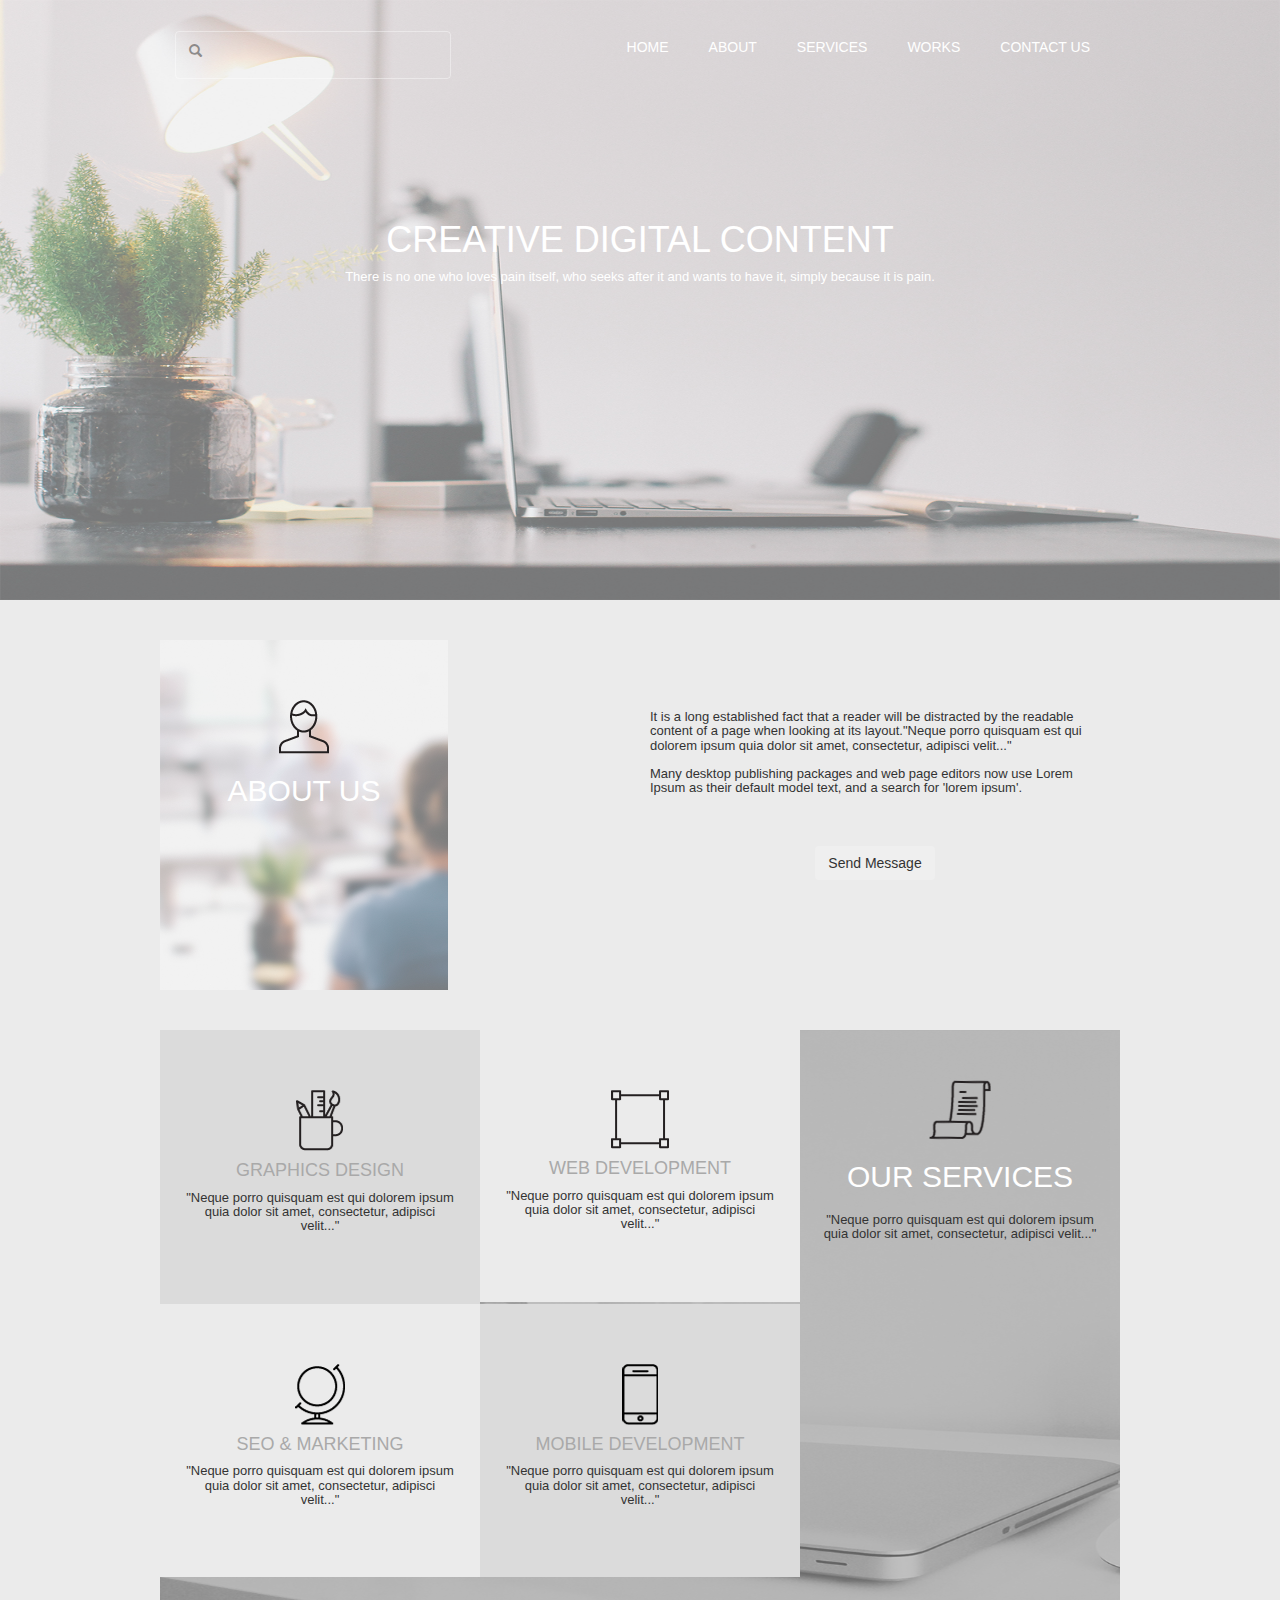
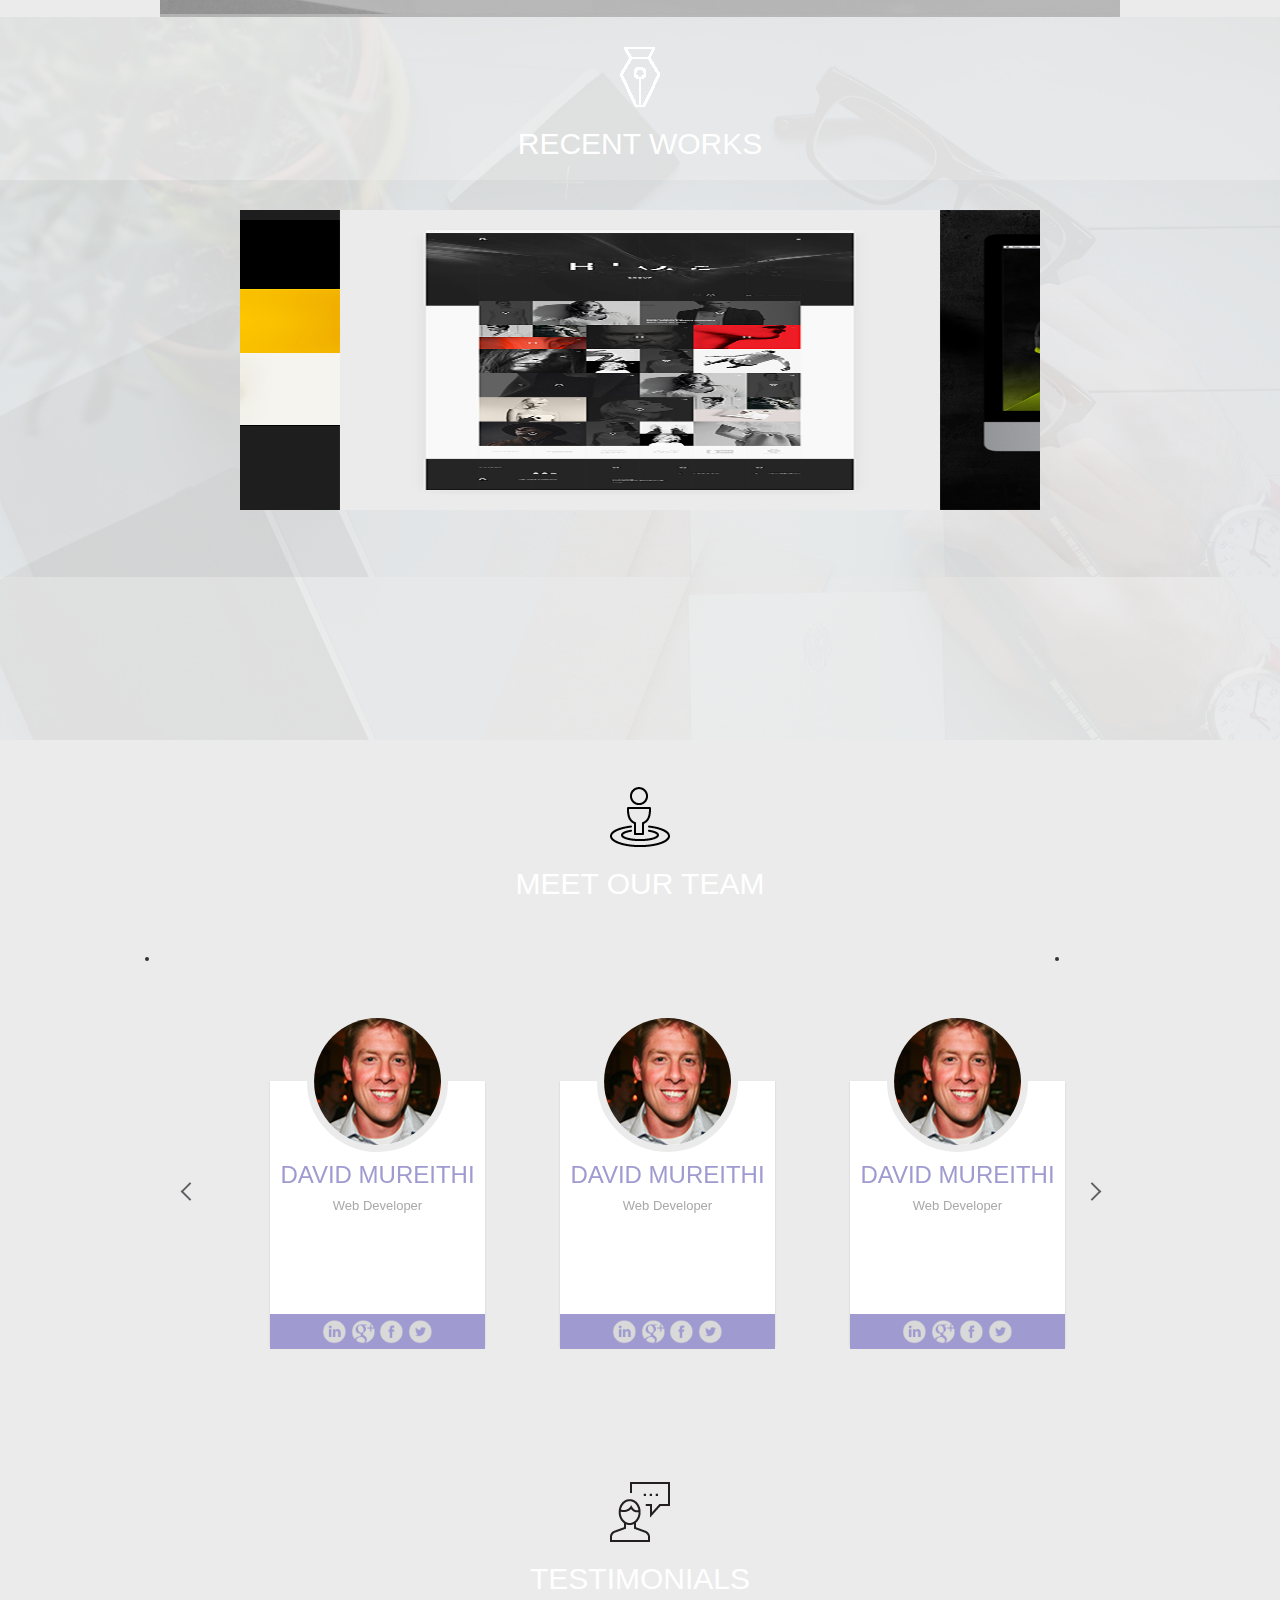
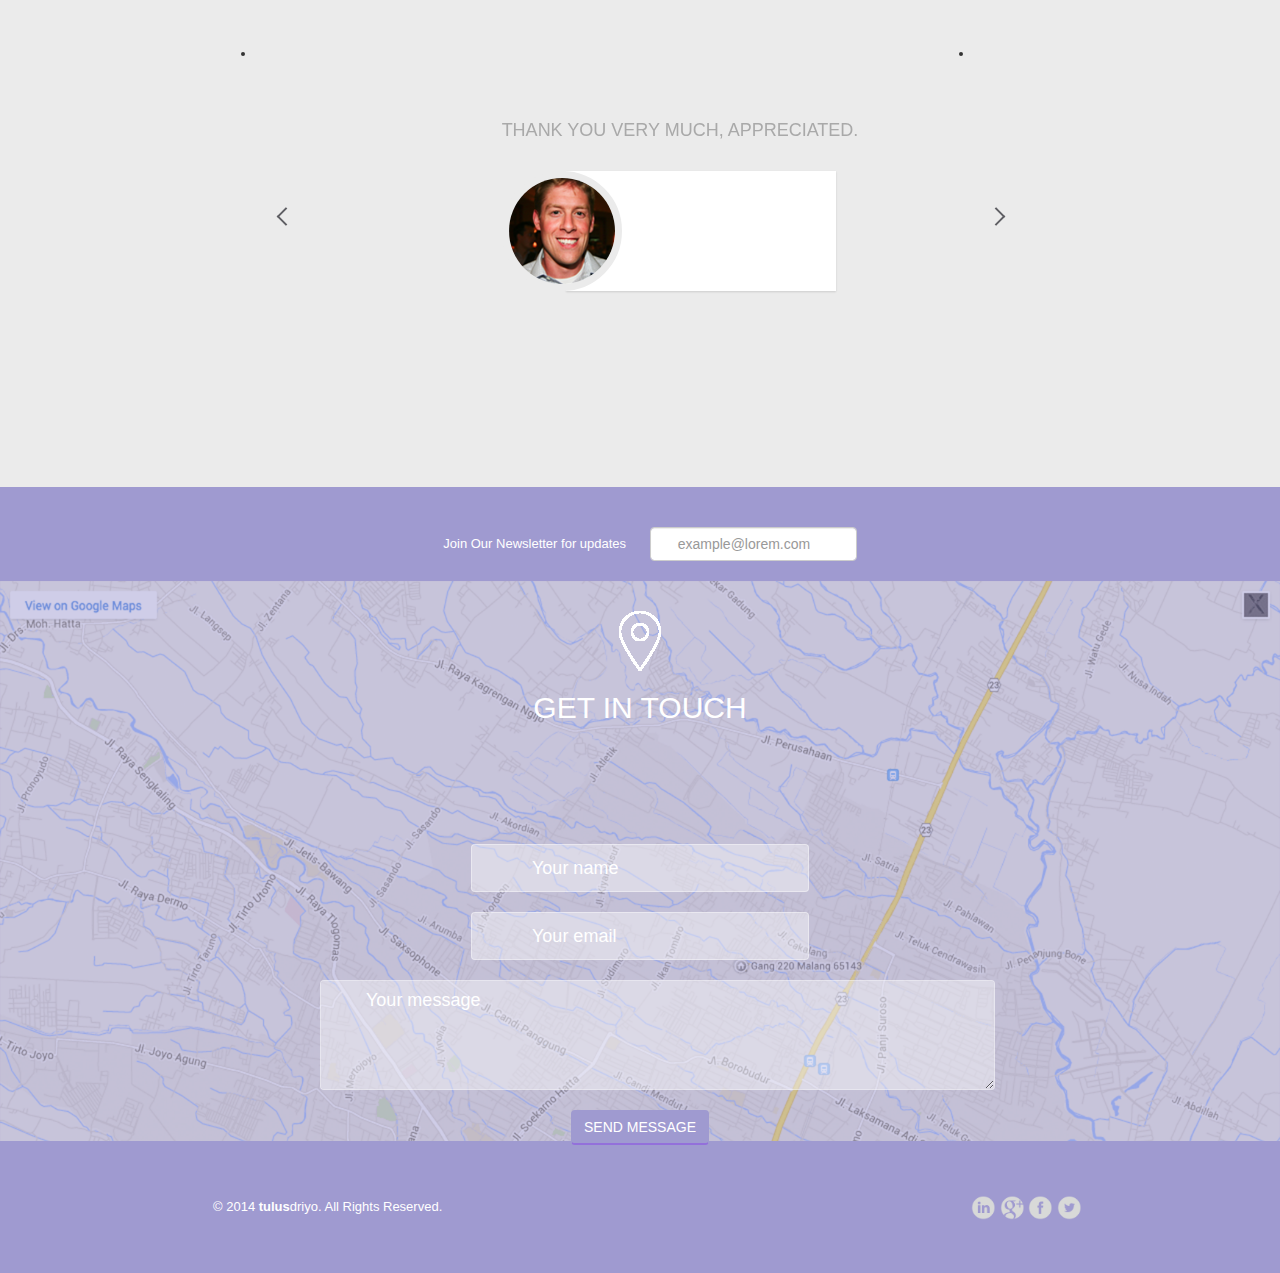
<file: index.html>
<!DOCTYPE html>
<html>
<head>
    <title>Creative Digital Project</title>
    <link rel="stylesheet" href="http://maxcdn.bootstrapcdn.com/bootstrap/3.3.6/css/bootstrap.min.css">
    <link rel="stylesheet" href="css/legibra.css">
    <link rel="stylesheet" href="css/custom.css">
    <link rel="stylesheet" href="slick/slick.css">
    <script src="slick/slick.js"></script>
    <script src="js/modernizr.js"></script>
    <script type="text/javascript" src="slide/js/jssor.slider.min.js"></script>
    <script type="text/javascript" src="slide/js/main.js"></script>
</head>
<body>
<div id="home" class="top-image margin">
    <header>
        <div class="main-body">
            <div class="search-box">
                <span class="icon glyphicon glyphicon-search"></span>
                <input>
            </div>
            <nav class="main-menu">
                <ul>
                    <li><a href="#home" data-target="#home">home </a></li>
                    <li><a href="#aboutus" data-target="#aboutus">about </a></li>
                    <li><a href="#service" data-target="#service">services </a></li>
                    <li><a href="#recent" data-target="#recent">works </a></li>
                    <li><a href="#contactus" data-target="#contactus">contact us </a></li>
                </ul>
            </nav>
        </div>
        <div class="spotlight">
            <h1>creative digital content</h1>
            <p>There is no one who loves pain itself, who seeks after it and wants to have it, simply because it is pain.</p>
        </div>
    </header>
</div>

<div id="aboutus" class="about-image margin">
    <div class="about-us center pull-left col-md-3">
        <img src="images/IconAboutUs.png">
        <h2>about us</h2>
    </div>
    <div class="pull-right col-md-6 padd">
        It is a long established fact that a reader will be distracted by
        the readable content of a page when looking at its layout."Neque porro quisquam
        est qui dolorem ipsum quia dolor sit amet, consectetur, adipisci velit..."
        <br><br>
        Many desktop publishing	packages and web page editors now use Lorem
        Ipsum as their default model text, and a search for 'lorem ipsum'.
        <div class="center">
            <button class="btn btn marg">Send Message</button>
        </div>
    </div>
    <div class="clearfix"></div>
</div>

<div id="service" class="service-image nopadd">
    <div class="col-md-8 pull-left nopadd">
        <div class="center col-md-6 dark">
            <img src="images/IconGraphic.png" alt="">
            <h4>graphics design</h4>
            <p>"Neque porro quisquam est qui dolorem ipsum quia dolor sit amet, consectetur, adipisci velit..."
            </p>
        </div>
        <div class="center col-md-6 light">
            <img src="images/IconWeb.png" alt="">
            <h4>web development</h4>
            <p>"Neque porro quisquam est qui dolorem ipsum quia dolor sit amet, consectetur, adipisci velit..."
            </p>
        </div>
    </div>
    <div class="center col-md-4" style="margin: 50px 0">
        <img src="images/IconServices.png" alt="">
        <h2>our services</h2>
        <p>"Neque porro quisquam est qui dolorem ipsum quia dolor sit amet, consectetur, adipisci velit..."
        </p>
    </div>
    <div class="center col-md-8 nopadd margin">
        <div class="col-md-6 light">
            <img src="images/IconSEO.png" alt="">
            <h4>seo & marketing</h4>
            <p>"Neque porro quisquam est qui dolorem ipsum quia dolor sit amet, consectetur, adipisci velit..."
            </p>
        </div>
        <div class="center col-md-6 dark">
            <img src="images/IconMobile.png" alt="">
            <h4>mobile development</h4>
            <p>"Neque porro quisquam est qui dolorem ipsum quia dolor sit amet, consectetur, adipisci velit..."
            </p>
        </div>
    </div>
    <div class="clearfix"></div>
</div>
<div id="recent" class="recent-image margin center">
    <div class="recent center">
        <img src="images/icons/IconWorks_white.png">
        <h2>recent works</h2>
        <div class="recent">

            <div id="jssor_1" style="position: relative; margin: 0 auto; top: 0px; left: 0px; width: 800px; height: 300px; overflow: hidden; visibility: hidden;">
                <div data-u="loading" style="position: absolute; top: 0px; left: 0px;">
                    <div style="filter: alpha(opacity=70); opacity: 0.7; position: absolute; display: block; top: 0px; left: 0px; width: 100%; height: 100%;"></div>
                    <div style="position:absolute;display:block;background:url('slide/img/loading.gif') no-repeat center center;top:0px;left:0px;width:100%;height:100%;"></div>
                </div>
                <div data-u="slides" style="cursor: default; position: relative; top: 0px; left: 0px; width: 800px; height: 300px; overflow: hidden;">
                    <div data-p="112.50" style="display: none;">
                        <img data-u="image" src="images/f9af2d9c13e92794583b.png" />
                    </div>

                    <div data-p="112.50" style="display: none;">
                        <img data-u="image" src="images/fe335908e3c36cb191a4.png" />
                    </div>

                    <div data-p="112.50" style="display: none;">
                        <img data-u="image" src="images/CampofroHomea11800.png" />
                    </div>

                    <a data-u="add" href="http://www.jssor.com" style="display:none">Jssor Slider</a>
                    <button class="btn btn">View Gallery</button>

                </div>
                <!-- Bullet Navigator -->
                <div data-u="navigator" class="jssorb01" style="bottom:16px;right:16px;" data-autocenter="1">
                    <div data-u="prototype" style="width:12px;height:12px;"></div>
                </div>
                <span data-u="arrowleft" class="jssora13l" style="top:0px;left:30px;width:40px;height:50px;" data-autocenter="2"></span>
                <span data-u="arrowright" class="jssora13r" style="top:0px;right:30px;width:40px;height:50px;" data-autocenter="2"></span>
            </div>
            <script>
                jssor_1_slider_init();
            </script>
        </div>
    </div>
</div>

<div class="center margin" style="margin-top: 210px;">
    <img src="images/IconTeam.png" >
    <h2>meet our team</h2>
    <div class="cd-testimonials-wrapper cd-container" style="max-width: 960px;">
        <ul class="cd-testimonials">
            <li>
                <div class="card col-md-3" style="padding: 0; margin: 65px 10px 10px 20px;">
                    <img class="figure img-circle" src="images/Client_0.png">
                    <h3 class="cardName">David Mureithi</h3>
                    <div class="cardCareer">
                        Web Developer
                    </div>
                    <!-- <div class="clearfix"></div>-->
                    <div class="cardFooter">
                        <a href="#"><img style="width: 25px" src="images/icons/ln.png" alt=""></a>
                        <a href="#"><img style="width: 25px" src="images/icons/google.png" alt=""></a>
                        <a href="#"><img style="width: 25px" src="images/icons/fb.png" alt=""></a>
                        <a href="#"><img style="width: 25px" src="images/icons/twitter.png" alt=""></a>
                    </div>
                </div>

                <div class="card col-md-3" style="padding: 0;margin: 65px 10px 10px 65px;">
                    <img class="figure img-circle" src="images/Client_0.png">
                    <h3 class="cardName">David Mureithi</h3>
                    <div class="cardCareer">
                        Web Developer
                    </div>
                    <!-- <div class="clearfix"></div>-->
                    <div class="cardFooter">
                            <a href="#"><img style="width: 25px" src="images/icons/ln.png" alt=""></a>
                            <a href="#"><img style="width: 25px" src="images/icons/google.png" alt=""></a>
                            <a href="#"><img style="width: 25px" src="images/icons/fb.png" alt=""></a>
                            <a href="#"><img style="width: 25px" src="images/icons/twitter.png" alt=""></a>
                    </div>
                </div>

                <div class="card col-md-3" style="padding: 0;margin: 65px 10px 10px 65px;">
                    <img class="figure img-circle" src="images/Client_0.png">
                    <h3 class="cardName">David Mureithi</h3>
                    <div class="cardCareer">
                        Web Developer
                    </div>
                    <!-- <div class="clearfix"></div>-->
                    <div class="cardFooter">
                        <a href="#"><img style="width: 25px" src="images/icons/ln.png" alt=""></a>
                        <a href="#"><img style="width: 25px" src="images/icons/google.png" alt=""></a>
                        <a href="#"><img style="width: 25px" src="images/icons/fb.png" alt=""></a>
                        <a href="#"><img style="width: 25px" src="images/icons/twitter.png" alt=""></a>                    </div>
                </div>
            </li>
            <li>
                <div class="card col-md-3" style="padding: 0;     margin:65px 10px 10px 65px;">
                    <img class="figure img-circle" src="images/Client_0.png">
                    <h3 class="cardName">David Mureithi</h3>
                    <div class="cardCareer">  Web Developer  </div>
                    <div class="cardFooter">
                        <a href="#"><img style="width: 25px" src="images/icons/ln.png" alt=""></a>
                        <a href="#"><img style="width: 25px" src="images/icons/google.png" alt=""></a>
                        <a href="#"><img style="width: 25px" src="images/icons/fb.png" alt=""></a>
                        <a href="#"><img style="width: 25px" src="images/icons/twitter.png" alt=""></a>                    </div>
                </div>
            </li>
        </ul>
    </div>
</div>

<div class="center margin" style="margin-top: -50px;">
    <img src="images/IconTestimonial.png" >
    <h2>testimonials</h2>
    <div class="cd-testimonials-wrapper cd-container">
        <ul class="cd-testimonials">
            <li>
                <h4>Thank you very much, appreciated.</h4>
                <div class="card-vertical col-md-3" style="margin: 20px 220px">
                    <img class="figure-vertical img-circle" src="images/Client_0.png">
                    <!--<ul class="cd-author-info">
                        <li>MyName</li>
                        <li>Designer, CodyHouse</li>
                    </ul>
                    <div class="cardFooter">
                        <a href="#"><img src="images/facebook.png" alt=""></a>
                    </div>-->
                </div>
            </li>
            <li>
                <h4>Another Testimonial. Well Done.</h4>
                <div class="card-vertical col-md-3" style="margin: 20px 220px">
                    <img class="figure-vertical img-circle" src="images/Client_0.png">
                    <!--<ul class="cd-author-info">
                        <li>MyName</li>
                        <li>Designer, CodyHouse</li>
                    </ul>
                    <div class="cardFooter">
                        <a href="#"><img src="images/facebook.png" alt=""></a>
                    </div>-->
                </div>
            </li>
            <li>
                <h4>A very good company.</h4>
                <div class="card-vertical col-md-3" style="margin: 20px 220px">
                    <img class="figure-vertical img-circle" src="images/Client_0.png">
                    <!--<ul class="cd-author-info">
                        <li>MyName</li>
                        <li>Designer, CodyHouse</li>
                    </ul>
                    <div class="cardFooter">
                        <a href="#"><img src="images/facebook.png" alt=""></a>
                    </div>-->
                </div>
            </li>
        </ul>
    </div>
</div>
<footer>
    <div class="newsletter center form-inline">
        <div class="input-prepend">
            <span class="footer-content">Join Our Newsletter for updates</span>
            <input class="form-control" style="margin: 0" id="inputIcon" type="text" placeholder="example@lorem.com">
            <span class="add-on"><i class="icon-envelope"></i></span>
        </div>
    </div>
    <div id="contactus" class="contact-image">
        <div class="center" style="width: 50%; margin: 0 auto; margin-bottom: 40px">
            <img src="images/icons/location-icon.png" >
            <h2>get in touch</h2>

            <div class="row">
                <div class="col-lg-12">
                    <form name="sentMessage" id="contactForm" novalidate="">
                        <div class="row" style="margin-top: 100px;">
                            <div class="form-inline">
                                <div class="form-group">
                                    <input name="name" placeholder="Your name" class="name" style="width:338px;" required />
                                </div>
                                <div class="form-group">
                                    <input name="emailaddress" placeholder="Your email" class="email" type="email" style="width:338px;" required />
                                </div>
                            </div>
                            <div class="col-md-12">
                                <div class="form-group">
                                    <textarea rows="4" cols="50" name="subject" placeholder="Your message" class="message" required></textarea>
                                </div>
                            </div>
                            <div class="clearfix"></div>
                            <div class="col-lg-12 text-center">
                                <div id="success"></div>
                                <button type="submit" class="btn btn-xl theme-btn">Send Message</button>
                            </div>
                        </div>
                    </form>
                </div>
            </div>
        </div>
    </div>
    <div class="main-body">
        <div class="footer-content">
            <div class="copyright pull-left">
                <p style="margin: 8px;">&copy 2014 <strong>tulus</strong>driyo. All Rights Reserved.</p>
            </div>
            <div class="social pull-right" style="margin: 15px 3px 0 3px;">
                <ul style="margin: 15px">
                    <a href="#"><img style="width: 25px" src="images/icons/ln.png" alt=""></a>
                    <a href="#"><img style="width: 25px" src="images/icons/google.png" alt=""></a>
                    <a href="#"><img style="width: 25px" src="images/icons/fb.png" alt=""></a>
                    <a href="#"><img style="width: 25px" src="images/icons/twitter.png" alt=""></a>
                </ul>

            </div>
        </div>
    </div>
</footer>
<script src="jQuery.js"></script>
<script src="css/bootstrap/js/bootstrap.min.js"></script>
<script src="https://ajax.googleapis.com/ajax/libs/jquery/1.12.4/jquery.min.js"></script>
<script src="js/jquery-2.1.1.js"></script>
<script src="js/masonry.pkgd.min.js"></script>
<script src="js/jquery.flexslider-min.js"></script>
<script src="js/main.js"></script>
<script>
    $(document).ready(function(){
        $('a[href*=#]').click(function() {
            if (location.pathname.replace(/^\//,'') == this.pathname.replace(/^\//,'')
                    && location.hostname == this.hostname) {
                var $target = $(this.hash);
                $target = $target.length && $target
                        || $('[name=' + this.hash.slice(1) +']');
                if ($target.length) {
                    var targetOffset = $target.offset().top;
                    $('html,body')
                            .animate({scrollTop: targetOffset}, 1000);
                    return false;
                }
            }
        });
    });
</script>
</body>
</html>
</file>
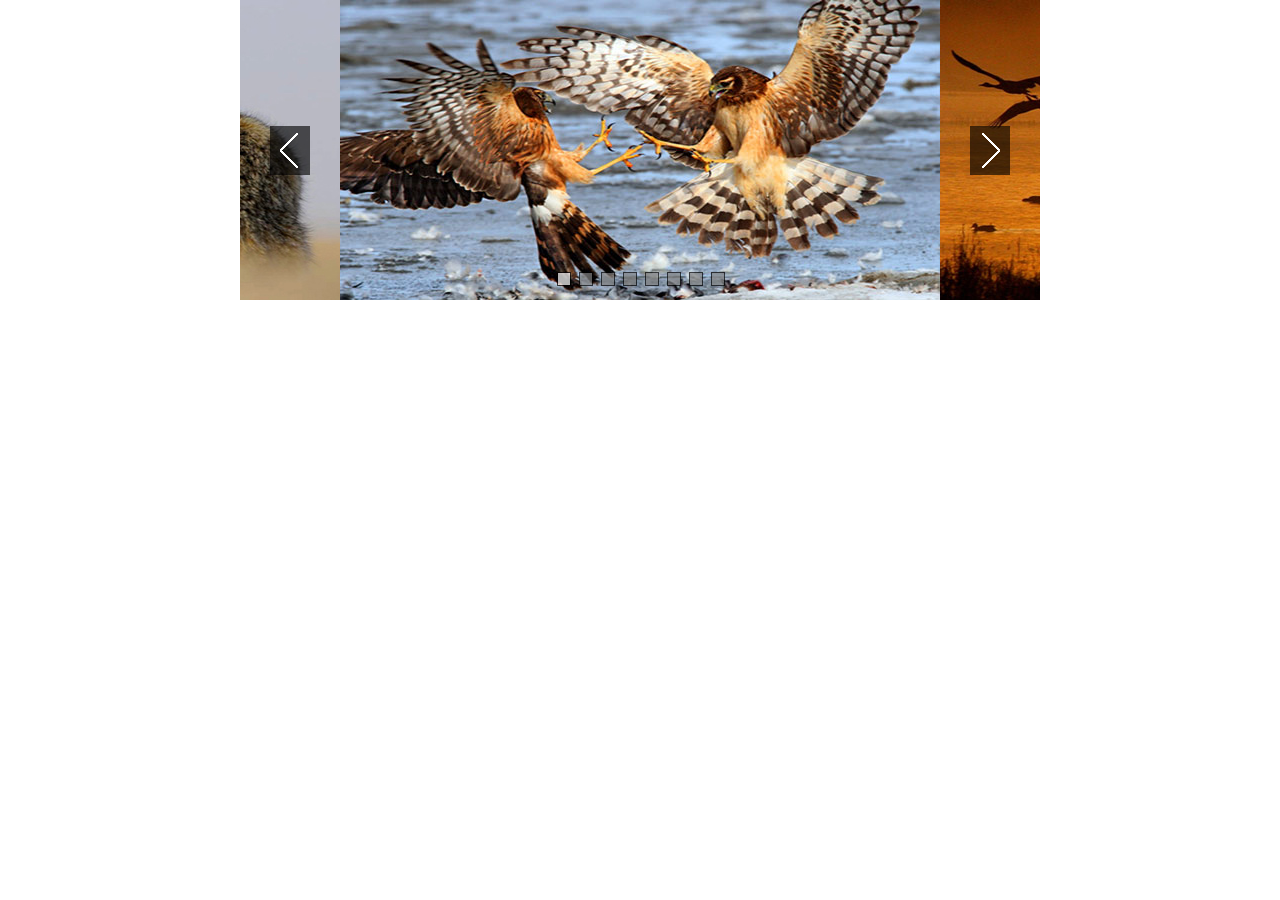
<file: slide/deep-minified.html>
﻿<!DOCTYPE html>
<html>
<head>
    <meta charset="utf-8">
    <meta name="viewport" content="width=device-width, initial-scale=1.0">
    <title></title>
</head>
<body style="padding:0px; margin:0px; background-color:#fff;font-family:Arial, sans-serif">
<!-- #region Jssor Slider Begin --><!-- Generator: Jssor Slider Maker --><!-- Source: http://www.jssor.com/demos/nearby-image-partial-visible-slider.slider --><!-- This is deep minimized demo which works independently. --><script>(function(h,f,c,j,d,l,k){/*! Jssor */
new(function(){});var e={yd:function(a){return-c.cos(a*c.PI)/2+.5},xd:function(a){return a},Wd:function(a){return-a*(a-2)}};var b=new function(){var g=this,Ab=/\S+/g,F=1,yb=2,fb=3,eb=4,jb=5,G,r=0,i=0,s=0,X=0,z=0,I=navigator,ob=I.appName,o=I.userAgent,p=parseFloat;function Ib(){if(!G){G={He:"ontouchstart"in h||"createTouch"in f};var a;if(I.pointerEnabled||(a=I.msPointerEnabled))G.hd=a?"msTouchAction":"touchAction"}return G}function v(j){if(!r){r=-1;if(ob=="Microsoft Internet Explorer"&&!!h.attachEvent&&!!h.ActiveXObject){var e=o.indexOf("MSIE");r=F;s=p(o.substring(e+5,o.indexOf(";",e)));/*@cc_on X=@_jscript_version@*/;i=f.documentMode||s}else if(ob=="Netscape"&&!!h.addEventListener){var d=o.indexOf("Firefox"),b=o.indexOf("Safari"),g=o.indexOf("Chrome"),c=o.indexOf("AppleWebKit");if(d>=0){r=yb;i=p(o.substring(d+8))}else if(b>=0){var k=o.substring(0,b).lastIndexOf("/");r=g>=0?eb:fb;i=p(o.substring(k+1,b))}else{var a=/Trident\/.*rv:([0-9]{1,}[\.0-9]{0,})/i.exec(o);if(a){r=F;i=s=p(a[1])}}if(c>=0)z=p(o.substring(c+12))}else{var a=/(opera)(?:.*version|)[ \/]([\w.]+)/i.exec(o);if(a){r=jb;i=p(a[2])}}}return j==r}function q(){return v(F)}function Q(){return q()&&(i<6||f.compatMode=="BackCompat")}function db(){return v(fb)}function ib(){return v(jb)}function vb(){return db()&&z>534&&z<535}function J(){v();return z>537||i>42||r==F&&i>=11}function O(){return q()&&i<9}function wb(a){var b,c;return function(f){if(!b){b=d;var e=a.substr(0,1).toUpperCase()+a.substr(1);n([a].concat(["WebKit","ms","Moz","O","webkit"]),function(g,d){var b=a;if(d)b=g+e;if(f.style[b]!=k)return c=b})}return c}}function ub(b){var a;return function(c){a=a||wb(b)(c)||b;return a}}var K=ub("transform");function nb(a){return{}.toString.call(a)}var kb={};n(["Boolean","Number","String","Function","Array","Date","RegExp","Object"],function(a){kb["[object "+a+"]"]=a.toLowerCase()});function n(b,d){var a,c;if(nb(b)=="[object Array]"){for(a=0;a<b.length;a++)if(c=d(b[a],a,b))return c}else for(a in b)if(c=d(b[a],a,b))return c}function C(a){return a==j?String(a):kb[nb(a)]||"object"}function lb(a){for(var b in a)return d}function A(a){try{return C(a)=="object"&&!a.nodeType&&a!=a.window&&(!a.constructor||{}.hasOwnProperty.call(a.constructor.prototype,"isPrototypeOf"))}catch(b){}}function u(a,b){return{x:a,y:b}}function rb(b,a){setTimeout(b,a||0)}function H(b,d,c){var a=!b||b=="inherit"?"":b;n(d,function(c){var b=c.exec(a);if(b){var d=a.substr(0,b.index),e=a.substr(b.index+b[0].length+1,a.length-1);a=d+e}});a=c+(!a.indexOf(" ")?"":" ")+a;return a}function tb(b,a){if(i<9)b.style.filter=a}g.Me=Ib;g.id=q;g.Ge=db;g.ye=J;g.pc=O;wb("transform");g.nc=function(){return i};g.lc=rb;function Y(a){a.constructor===Y.caller&&a.rc&&a.rc.apply(a,Y.caller.arguments)}g.rc=Y;g.db=function(a){if(g.Yd(a))a=f.getElementById(a);return a};function t(a){return a||h.event}g.mc=t;g.Xb=function(b){b=t(b);var a=b.target||b.srcElement||f;if(a.nodeType==3)a=g.Fc(a);return a};g.tc=function(a){a=t(a);return{x:a.pageX||a.clientX||0,y:a.pageY||a.clientY||0}};function D(c,d,a){if(a!==k)c.style[d]=a==k?"":a;else{var b=c.currentStyle||c.style;a=b[d];if(a==""&&h.getComputedStyle){b=c.ownerDocument.defaultView.getComputedStyle(c,j);b&&(a=b.getPropertyValue(d)||b[d])}return a}}function ab(b,c,a,d){if(a!==k){if(a==j)a="";else d&&(a+="px");D(b,c,a)}else return p(D(b,c))}function m(c,a){var d=a?ab:D,b;if(a&4)b=ub(c);return function(e,f){return d(e,b?b(e):c,f,a&2)}}function Db(b){if(q()&&s<9){var a=/opacity=([^)]*)/.exec(b.style.filter||"");return a?p(a[1])/100:1}else return p(b.style.opacity||"1")}function Fb(b,a,f){if(q()&&s<9){var h=b.style.filter||"",i=new RegExp(/[\s]*alpha\([^\)]*\)/g),e=c.round(100*a),d="";if(e<100||f)d="alpha(opacity="+e+") ";var g=H(h,[i],d);tb(b,g)}else b.style.opacity=a==1?"":c.round(a*100)/100}var L={S:["rotate"],M:["rotateX"],Q:["rotateY"],Db:["skewX"],wb:["skewY"]};if(!J())L=B(L,{m:["scaleX",2],n:["scaleY",2],O:["translateZ",1]});function M(d,a){var c="";if(a){if(q()&&i&&i<10){delete a.M;delete a.Q;delete a.O}b.e(a,function(d,b){var a=L[b];if(a){var e=a[1]||0;if(N[b]!=d)c+=" "+a[0]+"("+d+(["deg","px",""])[e]+")"}});if(J()){if(a.Z||a.ab||a.O)c+=" translate3d("+(a.Z||0)+"px,"+(a.ab||0)+"px,"+(a.O||0)+"px)";if(a.m==k)a.m=1;if(a.n==k)a.n=1;if(a.m!=1||a.n!=1)c+=" scale3d("+a.m+", "+a.n+", 1)"}}d.style[K(d)]=c}g.Gc=m("transformOrigin",4);g.ie=m("backfaceVisibility",4);g.ue=m("transformStyle",4);g.Re=m("perspective",6);g.te=m("perspectiveOrigin",4);g.se=function(a,b){if(q()&&s<9||s<10&&Q())a.style.zoom=b==1?"":b;else{var c=K(a),f="scale("+b+")",e=a.style[c],g=new RegExp(/[\s]*scale\(.*?\)/g),d=H(e,[g],f);a.style[c]=d}};g.Yb=function(b,a){return function(c){c=t(c);var e=c.type,d=c.relatedTarget||(e=="mouseout"?c.toElement:c.fromElement);(!d||d!==a&&!g.oe(a,d))&&b(c)}};g.a=function(a,d,b,c){a=g.db(a);if(a.addEventListener){d=="mousewheel"&&a.addEventListener("DOMMouseScroll",b,c);a.addEventListener(d,b,c)}else if(a.attachEvent){a.attachEvent("on"+d,b);c&&a.setCapture&&a.setCapture()}};g.A=function(a,c,d,b){a=g.db(a);if(a.removeEventListener){c=="mousewheel"&&a.removeEventListener("DOMMouseScroll",d,b);a.removeEventListener(c,d,b)}else if(a.detachEvent){a.detachEvent("on"+c,d);b&&a.releaseCapture&&a.releaseCapture()}};g.zb=function(a){a=t(a);a.preventDefault&&a.preventDefault();a.cancel=d;a.returnValue=l};g.je=function(a){a=t(a);a.stopPropagation&&a.stopPropagation();a.cancelBubble=d};g.C=function(d,c){var a=[].slice.call(arguments,2),b=function(){var b=a.concat([].slice.call(arguments,0));return c.apply(d,b)};return b};g.he=function(a,b){if(b==k)return a.textContent||a.innerText;var c=f.createTextNode(b);g.hc(a);a.appendChild(c)};g.Bb=function(d,c){for(var b=[],a=d.firstChild;a;a=a.nextSibling)(c||a.nodeType==1)&&b.push(a);return b};function mb(a,c,e,b){b=b||"u";for(a=a?a.firstChild:j;a;a=a.nextSibling)if(a.nodeType==1){if(U(a,b)==c)return a;if(!e){var d=mb(a,c,e,b);if(d)return d}}}g.z=mb;function S(a,d,f,b){b=b||"u";var c=[];for(a=a?a.firstChild:j;a;a=a.nextSibling)if(a.nodeType==1){U(a,b)==d&&c.push(a);if(!f){var e=S(a,d,f,b);if(e.length)c=c.concat(e)}}return c}function gb(a,c,d){for(a=a?a.firstChild:j;a;a=a.nextSibling)if(a.nodeType==1){if(a.tagName==c)return a;if(!d){var b=gb(a,c,d);if(b)return b}}}g.Ne=gb;g.Fe=function(b,a){return b.getElementsByTagName(a)};function B(){var e=arguments,d,c,b,a,g=1&e[0],f=1+g;d=e[f-1]||{};for(;f<e.length;f++)if(c=e[f])for(b in c){a=c[b];if(a!==k){a=c[b];var h=d[b];d[b]=g&&(A(h)||A(a))?B(g,{},h,a):a}}return d}g.Y=B;function Z(f,g){var d={},c,a,b;for(c in f){a=f[c];b=g[c];if(a!==b){var e;if(A(a)&&A(b)){a=Z(a,b);e=!lb(a)}!e&&(d[c]=a)}}return d}g.Dc=function(a){return C(a)=="function"};g.Yd=function(a){return C(a)=="string"};g.ze=function(a){return!isNaN(p(a))&&isFinite(a)};g.e=n;function R(a){return f.createElement(a)}g.Ab=function(){return R("DIV")};g.zd=function(){return R("SPAN")};g.Ec=function(){};function V(b,c,a){if(a==k)return b.getAttribute(c);b.setAttribute(c,a)}function U(a,b){return V(a,b)||V(a,"data-"+b)}g.q=V;g.g=U;function x(b,a){if(a==k)return b.className;b.className=a}g.Cc=x;function qb(b){var a={};n(b,function(b){a[b]=b});return a}function sb(b,a){return b.match(a||Ab)}function P(b,a){return qb(sb(b||"",a))}g.nd=sb;function bb(b,c){var a="";n(c,function(c){a&&(a+=b);a+=c});return a}function E(a,c,b){x(a,bb(" ",B(Z(P(x(a)),P(c)),P(b))))}g.Fc=function(a){return a.parentNode};g.L=function(a){g.H(a,"none")};g.G=function(a,b){g.H(a,b?"none":"")};g.od=function(b,a){b.removeAttribute(a)};g.rd=function(){return q()&&i<10};g.jd=function(d,a){if(a)d.style.clip="rect("+c.round(a.j||a.o||0)+"px "+c.round(a.r)+"px "+c.round(a.s)+"px "+c.round(a.k||a.p||0)+"px)";else if(a!==k){var g=d.style.cssText,f=[new RegExp(/[\s]*clip: rect\(.*?\)[;]?/i),new RegExp(/[\s]*cliptop: .*?[;]?/i),new RegExp(/[\s]*clipright: .*?[;]?/i),new RegExp(/[\s]*clipbottom: .*?[;]?/i),new RegExp(/[\s]*clipleft: .*?[;]?/i)],e=H(g,f,"");b.Eb(d,e)}};g.F=function(){return+new Date};g.E=function(b,a){b.appendChild(a)};g.vb=function(b,a,c){(c||a.parentNode).insertBefore(b,a)};g.Cb=function(b,a){a=a||b.parentNode;a&&a.removeChild(b)};g.ld=function(a,b){n(a,function(a){g.Cb(a,b)})};g.hc=function(a){g.ld(g.Bb(a,d),a)};g.kd=function(a,b){var c=g.Fc(a);b&1&&g.D(a,(g.i(c)-g.i(a))/2);b&2&&g.B(a,(g.l(c)-g.l(a))/2)};g.vd=function(b,a){return parseInt(b,a||10)};g.Ud=p;g.oe=function(b,a){var c=f.body;while(a&&b!==a&&c!==a)try{a=a.parentNode}catch(d){return l}return b===a};function W(d,c,b){var a=d.cloneNode(!c);!b&&g.od(a,"id");return a}g.hb=W;g.jb=function(e,f){var a=new Image;function b(e,d){g.A(a,"load",b);g.A(a,"abort",c);g.A(a,"error",c);f&&f(a,d)}function c(a){b(a,d)}if(ib()&&i<11.6||!e)b(!e);else{g.a(a,"load",b);g.a(a,"abort",c);g.a(a,"error",c);a.src=e}};g.Td=function(d,a,e){var c=d.length+1;function b(b){c--;if(a&&b&&b.src==a.src)a=b;!c&&e&&e(a)}n(d,function(a){g.jb(a.src,b)});b()};g.Sd=function(a,g,i,h){if(h)a=W(a);var c=S(a,g);if(!c.length)c=b.Fe(a,g);for(var f=c.length-1;f>-1;f--){var d=c[f],e=W(i);x(e,x(d));b.Eb(e,d.style.cssText);b.vb(e,d);b.Cb(d)}return a};function Gb(a){var l=this,p="",r=["av","pv","ds","dn"],e=[],q,j=0,h=0,d=0;function i(){E(a,q,e[d||j||h&2||h]);b.K(a,"pointer-events",d?"none":"")}function c(){j=0;i();g.A(f,"mouseup",c);g.A(f,"touchend",c);g.A(f,"touchcancel",c)}function o(a){if(d)g.zb(a);else{j=4;i();g.a(f,"mouseup",c);g.a(f,"touchend",c);g.a(f,"touchcancel",c)}}l.Rd=function(a){if(a===k)return h;h=a&2||a&1;i()};l.xc=function(a){if(a===k)return!d;d=a?0:3;i()};l.bb=a=g.db(a);var m=b.nd(x(a));if(m)p=m.shift();n(r,function(a){e.push(p+a)});q=bb(" ",e);e.unshift("");g.a(a,"mousedown",o);g.a(a,"touchstart",o)}g.Jb=function(a){return new Gb(a)};g.K=D;g.Fb=m("overflow");g.B=m("top",2);g.D=m("left",2);g.i=m("width",2);g.l=m("height",2);g.Md=m("marginLeft",2);g.Ld=m("marginTop",2);g.u=m("position");g.H=m("display");g.v=m("zIndex",1);g.Lb=function(b,a,c){if(a!=k)Fb(b,a,c);else return Db(b)};g.Eb=function(a,b){if(b!=k)a.style.cssText=b;else return a.style.cssText};var T={lb:g.Lb,j:g.B,k:g.D,yb:g.i,xb:g.l,nb:g.u,af:g.H,gb:g.v};function w(f,l){var e=O(),b=J(),d=vb(),h=K(f);function i(b,d,a){var e=b.X(u(-d/2,-a/2)),f=b.X(u(d/2,-a/2)),g=b.X(u(d/2,a/2)),h=b.X(u(-d/2,a/2));b.X(u(300,300));return u(c.min(e.x,f.x,g.x,h.x)+d/2,c.min(e.y,f.y,g.y,h.y)+a/2)}function a(d,a){a=a||{};var f=a.O||0,l=(a.M||0)%360,m=(a.Q||0)%360,o=(a.S||0)%360,p=a.Ze;if(e){f=0;l=0;m=0;p=0}var c=new Cb(a.Z,a.ab,f);c.M(l);c.Q(m);c.ud(o);c.Qd(a.Db,a.wb);c.Ib(a.m,a.n,p);if(b){c.pb(a.p,a.o);d.style[h]=c.wd()}else if(!X||X<9){var j="";if(o||a.m!=k&&a.m!=1||a.n!=k&&a.n!=1){var n=i(c,a.W,a.V);g.Ld(d,n.y);g.Md(d,n.x);j=c.Ad()}var r=d.style.filter,s=new RegExp(/[\s]*progid:DXImageTransform\.Microsoft\.Matrix\([^\)]*\)/g),q=H(r,[s],j);tb(d,q)}}w=function(e,c){c=c||{};var h=c.p,i=c.o,f;n(T,function(a,b){f=c[b];f!==k&&a(e,f)});g.jd(e,c.c);if(!b){h!=k&&g.D(e,(c.fd||0)+h);i!=k&&g.B(e,(c.ed||0)+i)}if(c.Bd)if(d)rb(g.C(j,M,e,c));else a(e,c)};g.ub=M;if(d)g.ub=w;if(e)g.ub=a;else if(!b)a=M;g.P=w;w(f,l)}g.ub=w;g.P=w;function Cb(i,l,p){var d=this,b=[1,0,0,0,0,1,0,0,0,0,1,0,i||0,l||0,p||0,1],h=c.sin,g=c.cos,m=c.tan;function f(a){return a*c.PI/180}function o(a,b){return{x:a,y:b}}function n(c,e,l,m,o,r,t,u,w,z,A,C,E,b,f,k,a,g,i,n,p,q,s,v,x,y,B,D,F,d,h,j){return[c*a+e*p+l*x+m*F,c*g+e*q+l*y+m*d,c*i+e*s+l*B+m*h,c*n+e*v+l*D+m*j,o*a+r*p+t*x+u*F,o*g+r*q+t*y+u*d,o*i+r*s+t*B+u*h,o*n+r*v+t*D+u*j,w*a+z*p+A*x+C*F,w*g+z*q+A*y+C*d,w*i+z*s+A*B+C*h,w*n+z*v+A*D+C*j,E*a+b*p+f*x+k*F,E*g+b*q+f*y+k*d,E*i+b*s+f*B+k*h,E*n+b*v+f*D+k*j]}function e(c,a){return n.apply(j,(a||b).concat(c))}d.Ib=function(a,c,d){if(a==k)a=1;if(c==k)c=1;if(d==k)d=1;if(a!=1||c!=1||d!=1)b=e([a,0,0,0,0,c,0,0,0,0,d,0,0,0,0,1])};d.pb=function(a,c,d){b[12]+=a||0;b[13]+=c||0;b[14]+=d||0};d.M=function(c){if(c){a=f(c);var d=g(a),i=h(a);b=e([1,0,0,0,0,d,i,0,0,-i,d,0,0,0,0,1])}};d.Q=function(c){if(c){a=f(c);var d=g(a),i=h(a);b=e([d,0,-i,0,0,1,0,0,i,0,d,0,0,0,0,1])}};d.ud=function(c){if(c){a=f(c);var d=g(a),i=h(a);b=e([d,i,0,0,-i,d,0,0,0,0,1,0,0,0,0,1])}};d.Qd=function(a,c){if(a||c){i=f(a);l=f(c);b=e([1,m(l),0,0,m(i),1,0,0,0,0,1,0,0,0,0,1])}};d.X=function(c){var a=e(b,[1,0,0,0,0,1,0,0,0,0,1,0,c.x,c.y,0,1]);return o(a[12],a[13])};d.wd=function(){return"matrix3d("+b.join(",")+")"};d.Ad=function(){return"progid:DXImageTransform.Microsoft.Matrix(M11="+b[0]+", M12="+b[4]+", M21="+b[1]+", M22="+b[5]+", SizingMethod='auto expand')"}}new function(){var a=this;function b(d,g){for(var j=d[0].length,i=d.length,h=g[0].length,f=[],c=0;c<i;c++)for(var k=f[c]=[],b=0;b<h;b++){for(var e=0,a=0;a<j;a++)e+=d[c][a]*g[a][b];k[b]=e}return f}a.m=function(b,c){return a.dd(b,c,0)};a.n=function(b,c){return a.dd(b,0,c)};a.dd=function(a,c,d){return b(a,[[c,0],[0,d]])};a.X=function(d,c){var a=b(d,[[c.x],[c.y]]);return u(a[0][0],a[1][0])}};var N={fd:0,ed:0,p:0,o:0,U:1,m:1,n:1,S:0,M:0,Q:0,Z:0,ab:0,O:0,Db:0,wb:0};g.Dd=function(a){var c=a||{};if(a)if(b.Dc(a))c={Vb:c};else if(b.Dc(a.c))c.c={Vb:a.c};return c};g.Ed=function(l,m,x,q,z,A,n){var a=m;if(l){a={};for(var g in m){var B=A[g]||1,w=z[g]||[0,1],f=(x-w[0])/w[1];f=c.min(c.max(f,0),1);f=f*B;var u=c.floor(f);if(f!=u)f-=u;var h=q.Vb||e.yd,i,C=l[g],o=m[g];if(b.ze(o)){h=q[g]||h;var y=h(f);i=C+o*y}else{i=b.Y({tb:{}},l[g]);var v=q[g]||{};b.e(o.tb||o,function(d,a){h=v[a]||v.Vb||h;var c=h(f),b=d*c;i.tb[a]=b;i[a]+=b})}a[g]=i}var t=b.e(m,function(b,a){return N[a]!=k});t&&b.e(N,function(c,b){if(a[b]==k&&l[b]!==k)a[b]=l[b]});if(t){if(a.U)a.m=a.n=a.U;a.W=n.W;a.V=n.V;a.Bd=d}}if(m.c&&n.pb){var p=a.c.tb,s=(p.j||0)+(p.s||0),r=(p.k||0)+(p.r||0);a.k=(a.k||0)+r;a.j=(a.j||0)+s;a.c.k-=r;a.c.r-=r;a.c.j-=s;a.c.s-=s}if(a.c&&b.rd()&&!a.c.j&&!a.c.k&&!a.c.o&&!a.c.p&&a.c.r==n.W&&a.c.s==n.V)a.c=j;return a}};function n(){var a=this,d=[];function i(a,b){d.push({Sb:a,Qb:b})}function g(a,c){b.e(d,function(b,e){b.Sb==a&&b.Qb===c&&d.splice(e,1)})}a.mb=a.addEventListener=i;a.removeEventListener=g;a.f=function(a){var c=[].slice.call(arguments,1);b.e(d,function(b){b.Sb==a&&b.Qb.apply(h,c)})}}var m=function(z,C,i,J,M,L){z=z||0;var a=this,q,n,o,u,A=0,G,H,F,B,y=0,g=0,m=0,D,k,f,e,p,w=[],x;function O(a){f+=a;e+=a;k+=a;g+=a;m+=a;y+=a}function t(o){var h=o;if(p&&(h>=e||h<=f))h=((h-f)%p+p)%p+f;if(!D||u||g!=h){var j=c.min(h,e);j=c.max(j,f);if(!D||u||j!=m){if(L){var l=(j-k)/(C||1);if(i.Pd)l=1-l;var n=b.Ed(M,L,l,G,F,H,i);if(x)b.e(n,function(b,a){x[a]&&x[a](J,b)});else b.P(J,n)}a.Wb(m-k,j-k);m=j;b.e(w,function(b,c){var a=o<g?w[w.length-c-1]:b;a.J(m-y)});var r=g,q=m;g=h;D=d;a.sb(r,q)}}}function E(a,b,d){b&&a.ec(e);if(!d){f=c.min(f,a.Xc()+y);e=c.max(e,a.kc()+y)}w.push(a)}var r=h.requestAnimationFrame||h.webkitRequestAnimationFrame||h.mozRequestAnimationFrame||h.msRequestAnimationFrame;if(b.Ge()&&b.nc()<7)r=j;r=r||function(a){b.lc(a,i.Tc)};function I(){if(q){var d=b.F(),e=c.min(d-A,i.Sc),a=g+e*o;A=d;if(a*o>=n*o)a=n;t(a);if(!u&&a*o>=n*o)K(B);else r(I)}}function s(h,i,j){if(!q){q=d;u=j;B=i;h=c.max(h,f);h=c.min(h,e);n=h;o=n<g?-1:1;a.Rc();A=b.F();r(I)}}function K(b){if(q){u=q=B=l;a.Pc();b&&b()}}a.Kc=function(a,b,c){s(a?g+a:e,b,c)};a.ad=s;a.cb=K;a.sd=function(a){s(a)};a.N=function(){return g};a.wc=function(){return n};a.eb=function(){return m};a.J=t;a.pb=function(a){t(g+a)};a.Uc=function(){return q};a.Jd=function(a){p=a};a.ec=O;a.Jc=function(a,b){E(a,0,b)};a.Pb=function(a){E(a,1)};a.Xc=function(){return f};a.kc=function(){return e};a.sb=a.Rc=a.Pc=a.Wb=b.Ec;a.Tb=b.F();i=b.Y({Tc:16,Sc:50},i);p=i.uc;x=i.Cd;f=k=z;e=z+C;H=i.Fd||{};F=i.Vd||{};G=b.Dd(i.kb)};new(function(){});var i=function(p,fc){var g=this;function Bc(){var a=this;m.call(a,-1e8,2e8);a.fe=function(){var b=a.eb(),d=c.floor(b),f=t(d),e=b-c.floor(b);return{R:f,pe:d,nb:e}};a.sb=function(b,a){var e=c.floor(a);if(e!=a&&a>b)e++;Tb(e,d);g.f(i.re,t(a),t(b),a,b)}}function Ac(){var a=this;m.call(a,0,0,{uc:r});b.e(C,function(b){D&1&&b.Jd(r);a.Pb(b);b.ec(kb/bc)})}function zc(){var a=this,b=Ub.bb;m.call(a,-1,2,{kb:e.xd,Cd:{nb:Zb},uc:r},b,{nb:1},{nb:-2});a.Nb=b}function mc(o,n){var b=this,e,f,h,k,c;m.call(b,-1e8,2e8,{Sc:100});b.Rc=function(){M=d;R=j;g.f(i.qe,t(w.N()),w.N())};b.Pc=function(){M=l;k=l;var a=w.fe();g.f(i.ne,t(w.N()),w.N());!a.nb&&Dc(a.pe,s)};b.sb=function(i,g){var b;if(k)b=c;else{b=f;if(h){var d=g/h;b=a.me(d)*(f-e)+e}}w.J(b)};b.qb=function(a,d,c,g){e=a;f=d;h=c;w.J(a);b.J(0);b.ad(c,g)};b.ke=function(a){k=d;c=a;b.Kc(a,j,d)};b.ge=function(a){c=a};w=new Bc;w.Jc(o);w.Jc(n)}function oc(){var c=this,a=Xb();b.v(a,0);b.K(a,"pointerEvents","none");c.bb=a;c.rb=function(){b.L(a);b.hc(a)}}function xc(o,f){var e=this,q,L,v,k,y=[],x,B,W,G,Q,F,h,w,p;m.call(e,-u,u+1,{});function E(a){q&&q.Zc();T(o,a,0);F=d;q=new I.I(o,I,b.Ud(b.g(o,"idle"))||lc);q.J(0)}function Z(){q.Tb<I.Tb&&E()}function M(p,r,o){if(!G){G=d;if(k&&o){var h=o.width,c=o.height,n=h,m=c;if(h&&c&&a.fb){if(a.fb&3&&(!(a.fb&4)||h>K||c>J)){var j=l,q=K/J*c/h;if(a.fb&1)j=q>1;else if(a.fb&2)j=q<1;n=j?h*J/c:K;m=j?J:c*K/h}b.i(k,n);b.l(k,m);b.B(k,(J-m)/2);b.D(k,(K-n)/2)}b.u(k,"absolute");g.f(i.be,f)}}b.L(r);p&&p(e)}function Y(b,c,d,g){if(g==R&&s==f&&N)if(!Cc){var a=t(b);A.Be(a,f,c,e,d);c.ae();U.ec(a-U.Xc()-1);U.J(a);z.qb(b,b,0)}}function bb(b){if(b==R&&s==f){if(!h){var a=j;if(A)if(A.R==f)a=A.Qe();else A.rb();Z();h=new vc(o,f,a,q);h.Lc(p)}!h.Uc()&&h.Mb()}}function S(d,g,l){if(d==f){if(d!=g)C[g]&&C[g].Zd();else!l&&h&&h.we();p&&p.xc();var m=R=b.F();e.jb(b.C(j,bb,m))}else{var k=c.min(f,d),i=c.max(f,d),o=c.min(i-k,k+r-i),n=u+a.ve-1;(!Q||o<=n)&&e.jb()}}function db(){if(s==f&&h){h.cb();p&&p.xe();p&&p.Pe();h.Ic()}}function eb(){s==f&&h&&h.cb()}function ab(a){!P&&g.f(i.Oe,f,a)}function O(){p=w.pInstance;h&&h.Lc(p)}e.jb=function(c,a){a=a||v;if(y.length&&!G){b.G(a);if(!W){W=d;g.f(i.Le,f);b.e(y,function(a){if(!b.q(a,"src")){a.src=b.g(a,"src2");b.H(a,a["display-origin"])}})}b.Td(y,k,b.C(j,M,c,a))}else M(c,a)};e.Ke=function(){var h=f;if(a.Wc<0)h-=r;var d=h+a.Wc*tc;if(D&2)d=t(d);if(!(D&1)&&!ib)d=c.max(0,c.min(d,r-u));if(d!=f){if(A){var e=A.ee(r);if(e){var i=R=b.F(),g=C[t(d)];return g.jb(b.C(j,Y,d,g,e,i),v)}}cb(d)}};e.ic=function(){S(f,f,d)};e.Zd=function(){p&&p.xe();p&&p.Pe();e.Vc();h&&h.Je();h=j;E()};e.ae=function(){b.L(o)};e.Vc=function(){b.G(o)};e.Ie=function(){p&&p.xc()};function T(a,c,e){if(b.q(a,"jssor-slider"))return;if(!F){if(a.tagName=="IMG"){y.push(a);if(!b.q(a,"src")){Q=d;a["display-origin"]=b.H(a);b.L(a)}}b.pc()&&b.v(a,(b.v(a)||0)+1)}var f=b.Bb(a);b.e(f,function(f){var h=f.tagName,i=b.g(f,"u");if(i=="player"&&!w){w=f;if(w.pInstance)O();else b.a(w,"dataavailable",O)}if(i=="caption"){if(c){b.Gc(f,b.g(f,"to"));b.ie(f,b.g(f,"bf"));b.g(f,"3d")&&b.ue(f,"preserve-3d")}else if(!b.id()){var g=b.hb(f,l,d);b.vb(g,f,a);b.Cb(f,a);f=g;c=d}}else if(!F&&!e&&!k){if(h=="A"){if(b.g(f,"u")=="image")k=b.Ne(f,"IMG");else k=b.z(f,"image",d);if(k){x=f;b.H(x,"block");b.P(x,V);B=b.hb(x,d);b.u(x,"relative");b.Lb(B,0);b.K(B,"backgroundColor","#000")}}else if(h=="IMG"&&b.g(f,"u")=="image")k=f;if(k){k.border=0;b.P(k,V)}}T(f,c,e+1)})}e.Wb=function(c,b){var a=u-b;Zb(L,a)};e.R=f;n.call(e);b.Re(o,b.g(o,"p"));b.te(o,b.g(o,"po"));var H=b.z(o,"thumb",d);if(H){b.hb(H);b.L(H)}b.G(o);v=b.hb(gb);b.v(v,1e3);b.a(o,"click",ab);E(d);e.Ce=k;e.Qc=B;e.Nb=L=o;b.E(L,v);g.mb(203,S);g.mb(28,eb);g.mb(24,db)}function vc(y,f,p,q){var a=this,n=0,u=0,h,j,e,c,k,t,r,o=C[f];m.call(a,0,0);function v(){b.hc(L);cc&&k&&o.Qc&&b.E(L,o.Qc);b.G(L,!k&&o.Ce)}function w(){a.Mb()}function x(b){r=b;a.cb();a.Mb()}a.Mb=function(){var b=a.eb();if(!B&&!M&&!r&&s==f){if(!b){if(h&&!k){k=d;a.Ic(d);g.f(i.Ee,f,n,u,h,c)}v()}var l,p=i.Oc;if(b!=c)if(b==e)l=c;else if(b==j)l=e;else if(!b)l=j;else l=a.wc();g.f(p,f,b,n,j,e,c);var m=N&&(!E||F);if(b==c)(e!=c&&!(E&12)||m)&&o.Ke();else(m||b!=e)&&a.ad(l,w)}};a.we=function(){e==c&&e==a.eb()&&a.J(j)};a.Je=function(){A&&A.R==f&&A.rb();var b=a.eb();b<c&&g.f(i.Oc,f,-b-1,n,j,e,c)};a.Ic=function(a){p&&b.Fb(lb,a&&p.qc.Se?"":"hidden")};a.Wb=function(b,a){if(k&&a>=h){k=l;v();o.Vc();A.rb();g.f(i.De,f,n,u,h,c)}g.f(i.Ae,f,a,n,j,e,c)};a.Lc=function(a){if(a&&!t){t=a;a.mb($JssorPlayer$.Od,x)}};p&&a.Pb(p);h=a.kc();a.Pb(q);j=h+q.cd;e=h+q.bd;c=a.kc()}function Kb(a,c,d){b.D(a,c);b.B(a,d)}function Zb(c,b){var a=x>0?x:fb,d=zb*b*(a&1),e=Ab*b*(a>>1&1);Kb(c,d,e)}function Pb(){qb=M;Ib=z.wc();G=w.N()}function gc(){Pb();if(B||!F&&E&12){z.cb();g.f(i.Xd)}}function ec(f){if(!B&&(F||!(E&12))&&!z.Uc()){var d=w.N(),b=c.ceil(G);if(f&&c.abs(H)>=a.Hc){b=c.ceil(d);b+=jb}if(!(D&1))b=c.min(r-u,c.max(b,0));var e=c.abs(b-d);e=1-c.pow(1-e,5);if(!P&&qb)z.sd(Ib);else if(d==b){tb.Ie();tb.ic()}else z.qb(d,b,e*Vb)}}function Hb(a){!b.g(b.Xb(a),"nodrag")&&b.zb(a)}function rc(a){Yb(a,1)}function Yb(a,c){a=b.mc(a);var k=b.Xb(a);if(!O&&!b.g(k,"nodrag")&&sc()&&(!c||a.touches.length==1)){B=d;yb=l;R=j;b.a(f,c?"touchmove":"mousemove",Bb);b.F();P=0;gc();if(!qb)x=0;if(c){var h=a.touches[0];ub=h.clientX;vb=h.clientY}else{var e=b.tc(a);ub=e.x;vb=e.y}H=0;hb=0;jb=0;g.f(i.ce,t(G),G,a)}}function Bb(e){if(B){e=b.mc(e);var f;if(e.type!="mousemove"){var l=e.touches[0];f={x:l.clientX,y:l.clientY}}else f=b.tc(e);if(f){var j=f.x-ub,k=f.y-vb;if(c.floor(G)!=G)x=x||fb&O;if((j||k)&&!x){if(O==3)if(c.abs(k)>c.abs(j))x=2;else x=1;else x=O;if(ob&&x==1&&c.abs(k)-c.abs(j)>3)yb=d}if(x){var a=k,i=Ab;if(x==1){a=j;i=zb}if(!(D&1)){if(a>0){var g=i*s,h=a-g;if(h>0)a=g+c.sqrt(h)*5}if(a<0){var g=i*(r-u-s),h=-a-g;if(h>0)a=-g-c.sqrt(h)*5}}if(H-hb<-2)jb=0;else if(H-hb>2)jb=-1;hb=H;H=a;sb=G-H/i/(Y||1);if(H&&x&&!yb){b.zb(e);if(!M)z.ke(sb);else z.ge(sb)}}}}}function bb(){qc();if(B){B=l;b.F();b.A(f,"mousemove",Bb);b.A(f,"touchmove",Bb);P=H;z.cb();var a=w.N();g.f(i.de,t(a),a,t(G),G);E&12&&Pb();ec(d)}}function jc(c){if(P){b.je(c);var a=b.Xb(c);while(a&&v!==a){a.tagName=="A"&&b.zb(c);try{a=a.parentNode}catch(d){break}}}}function Jb(a){C[s];s=t(a);tb=C[s];Tb(a);return s}function Dc(a,b){x=0;Jb(a);g.f(i.le,t(a),b)}function Tb(a,c){wb=a;b.e(S,function(b){b.ac(t(a),a,c)})}function sc(){var b=i.oc||0,a=X;if(ob)a&1&&(a&=1);i.oc|=a;return O=a&~b}function qc(){if(O){i.oc&=~X;O=0}}function Xb(){var a=b.Ab();b.P(a,V);b.u(a,"absolute");return a}function t(a){return(a%r+r)%r}function kc(b,d){if(d)if(!D){b=c.min(c.max(b+wb,0),r-u);d=l}else if(D&2){b=t(b+wb);d=l}cb(b,a.Kb,d)}function xb(){b.e(S,function(a){a.Ob(a.Gb.Ue<=F)})}function hc(){if(!F){F=1;xb();if(!B){E&12&&ec();E&3&&C[s].ic()}}}function Ec(){if(F){F=0;xb();B||!(E&12)||gc()}}function ic(){V={yb:K,xb:J,j:0,k:0};b.e(T,function(a){b.P(a,V);b.u(a,"absolute");b.Fb(a,"hidden");b.L(a)});b.P(gb,V)}function ab(b,a){cb(b,a,d)}function cb(g,f,j){if(Rb&&(!B&&(F||!(E&12))||a.vc)){M=d;B=l;z.cb();if(f==k)f=Vb;var e=Cb.eb(),b=g;if(j){b=e+g;if(g>0)b=c.ceil(b);else b=c.floor(b)}if(D&2)b=t(b);if(!(D&1))b=c.max(0,c.min(b,r-u));var i=(b-e)%r;b=e+i;var h=e==b?0:f*c.abs(i);h=c.min(h,f*u*1.5);z.qb(e,b,h||1)}}g.Kc=function(){if(!N){N=d;C[s]&&C[s].ic()}};function W(){return b.i(y||p)}function nb(){return b.l(y||p)}g.W=W;g.V=nb;function Eb(c,d){if(c==k)return b.i(p);if(!y){var a=b.Ab(f);b.Cc(a,b.Cc(p));b.Eb(a,b.Eb(p));b.H(a,"block");b.u(a,"relative");b.B(a,0);b.D(a,0);b.Fb(a,"visible");y=b.Ab(f);b.u(y,"absolute");b.B(y,0);b.D(y,0);b.i(y,b.i(p));b.l(y,b.l(p));b.Gc(y,"0 0");b.E(y,a);var h=b.Bb(p);b.E(p,y);b.K(p,"backgroundImage","");b.e(h,function(c){b.E(b.g(c,"noscale")?p:a,c);b.g(c,"autocenter")&&Lb.push(c)})}Y=c/(d?b.l:b.i)(y);b.se(y,Y);var g=d?Y*W():c,e=d?c:Y*nb();b.i(p,g);b.l(p,e);b.e(Lb,function(a){var c=b.vd(b.g(a,"autocenter"));b.kd(a,c)})}g.qd=Eb;n.call(g);g.bb=p=b.db(p);var a=b.Y({fb:0,ve:1,bc:1,cc:0,dc:l,Hb:1,ob:d,vc:d,Wc:1,Bc:3e3,Ac:1,Kb:500,me:e.Wd,Hc:20,zc:0,T:1,fc:0,md:1,jc:1,yc:1},fc);a.ob=a.ob&&b.ye();if(a.td!=k)a.Bc=a.td;if(a.Id!=k)a.fc=a.Id;var fb=a.jc&3,tc=(a.jc&4)/-4||1,mb=a.We,I=b.Y({I:q,ob:a.ob},a.Ye);I.Zb=I.Zb||I.Xe;var Fb=a.Nd,Z=a.Kd,eb=a.Ve,Q=!a.md,y,v=b.z(p,"slides",Q),gb=b.z(p,"loading",Q)||b.Ab(f),Nb=b.z(p,"navigator",Q),dc=b.z(p,"arrowleft",Q),ac=b.z(p,"arrowright",Q),Mb=b.z(p,"thumbnavigator",Q),pc=b.i(v),nc=b.l(v),V,T=[],uc=b.Bb(v);b.e(uc,function(a){if(a.tagName=="DIV"&&!b.g(a,"u"))T.push(a);else b.pc()&&b.v(a,(b.v(a)||0)+1)});var s=-1,wb,tb,r=T.length,K=a.sc||pc,J=a.Hd||nc,Wb=a.zc,zb=K+Wb,Ab=J+Wb,bc=fb&1?zb:Ab,u=c.min(a.T,r),lb,x,O,yb,S=[],Qb,Sb,Ob,cc,Cc,N,E=a.Ac,lc=a.Bc,Vb=a.Kb,rb,ib,kb,Rb=u<r,D=Rb?a.Hb:0,X,P,F=1,M,B,R,ub=0,vb=0,H,hb,jb,Cb,w,U,z,Ub=new oc,Y,Lb=[];if(r){if(a.ob)Kb=function(a,c,d){b.ub(a,{Z:c,ab:d})};N=a.dc;g.Gb=fc;ic();b.q(p,"jssor-slider",d);b.v(v,b.v(v)||0);b.u(v,"absolute");lb=b.hb(v,d);b.vb(lb,v);if(mb){cc=mb.Te;rb=mb.I;ib=u==1&&r>1&&rb&&(!b.id()||b.nc()>=8)}kb=ib||u>=r||!(D&1)?0:a.fc;X=(u>1||kb?fb:-1)&a.yc;var Gb=v,C=[],A,L,Db=b.Me(),ob=Db.He,G,qb,Ib,sb;Db.hd&&b.K(Gb,Db.hd,([j,"pan-y","pan-x","none"])[X]||"");U=new zc;if(ib)A=new rb(Ub,K,J,mb,ob);b.E(lb,U.Nb);b.Fb(v,"hidden");L=Xb();b.K(L,"backgroundColor","#000");b.Lb(L,0);b.vb(L,Gb.firstChild,Gb);for(var db=0;db<T.length;db++){var wc=T[db],yc=new xc(wc,db);C.push(yc)}b.L(gb);Cb=new Ac;z=new mc(Cb,U);if(X){b.a(v,"mousedown",Yb);b.a(v,"touchstart",rc);b.a(v,"dragstart",Hb);b.a(v,"selectstart",Hb);b.a(f,"mouseup",bb);b.a(f,"touchend",bb);b.a(f,"touchcancel",bb);b.a(h,"blur",bb)}E&=ob?10:5;if(Nb&&Fb){Qb=new Fb.I(Nb,Fb,W(),nb());S.push(Qb)}if(Z&&dc&&ac){Z.Hb=D;Z.T=u;Sb=new Z.I(dc,ac,Z,W(),nb());S.push(Sb)}if(Mb&&eb){eb.cc=a.cc;Ob=new eb.I(Mb,eb);S.push(Ob)}b.e(S,function(a){a.Rb(r,C,gb);a.mb(o.Ub,kc)});b.K(p,"visibility","visible");Eb(W());b.a(v,"click",jc,d);b.a(p,"mouseout",b.Yb(hc,p));b.a(p,"mouseover",b.Yb(Ec,p));xb();a.bc&&b.a(f,"keydown",function(b){if(b.keyCode==37)ab(-a.bc);else b.keyCode==39&&ab(a.bc)});var pb=a.cc;if(!(D&1))pb=c.max(0,c.min(pb,r-u));z.qb(pb,pb,0)}};i.Oe=21;i.ce=22;i.de=23;i.qe=24;i.ne=25;i.Le=26;i.be=27;i.Xd=28;i.re=202;i.le=203;i.Ee=206;i.De=207;i.Ae=208;i.Oc=209;var o={Ub:1},r=function(e,C){var f=this;n.call(f);e=b.db(e);var s,A,z,r,k=0,a,m,i,w,x,h,g,q,p,B=[],y=[];function v(a){a!=-1&&y[a].Rd(a==k)}function t(a){f.f(o.Ub,a*m)}f.bb=e;f.ac=function(a){if(a!=r){var d=k,b=c.floor(a/m);k=b;r=a;v(d);v(b)}};f.Ob=function(a){b.G(e,a)};var u;f.Rb=function(D){if(!u){s=c.ceil(D/m);k=0;var o=q+w,r=p+x,n=c.ceil(s/i)-1;A=q+o*(!h?n:i-1);z=p+r*(h?n:i-1);b.i(e,A);b.l(e,z);for(var f=0;f<s;f++){var C=b.zd();b.he(C,f+1);var l=b.Sd(g,"numbertemplate",C,d);b.u(l,"absolute");var v=f%(n+1);b.D(l,!h?o*v:f%i*o);b.B(l,h?r*v:c.floor(f/(n+1))*r);b.E(e,l);B[f]=l;a.gc&1&&b.a(l,"click",b.C(j,t,f));a.gc&2&&b.a(l,"mouseover",b.Yb(b.C(j,t,f),l));y[f]=b.Jb(l)}u=d}};f.Gb=a=b.Y({gd:10,Mc:10,Nc:1,gc:1},C);g=b.z(e,"prototype");q=b.i(g);p=b.l(g);b.Cb(g,e);m=a.Yc||1;i=a.pd||1;w=a.gd;x=a.Mc;h=a.Nc-1;a.Ib==l&&b.q(e,"noscale",d);a.ib&&b.q(e,"autocenter",a.ib)},s=function(a,g,h){var c=this;n.call(c);var r,q,e,f,i;b.i(a);b.l(a);function k(a){c.f(o.Ub,a,d)}function p(c){b.G(a,c||!h.Hb&&e==0);b.G(g,c||!h.Hb&&e>=q-h.T);r=c}c.ac=function(b,a,c){if(c)e=a;else{e=b;p(r)}};c.Ob=p;var m;c.Rb=function(c){q=c;e=0;if(!m){b.a(a,"click",b.C(j,k,-i));b.a(g,"click",b.C(j,k,i));b.Jb(a);b.Jb(g);m=d}};c.Gb=f=b.Y({Yc:1},h);i=f.Yc;if(f.Ib==l){b.q(a,"noscale",d);b.q(g,"noscale",d)}if(f.ib){b.q(a,"autocenter",f.ib);b.q(g,"autocenter",f.ib)}};function q(e,d,c){var a=this;m.call(a,0,c);a.Zc=b.Ec;a.cd=0;a.bd=c}jssor_1_slider_init=function(){var f={dc:d,sc:600,T:2,fc:100,Kd:{I:s},Nd:{I:r}},e=new i("jssor_1",f);function a(){var b=e.bb.parentNode.clientWidth;if(b){b=c.min(b,800);e.qd(b)}else h.setTimeout(a,30)}a();b.a(h,"load",a);b.a(h,"resize",a);b.a(h,"orientationchange",a)}})(window,document,Math,null,true,false)</script><style>.jssorb01{position:absolute}.jssorb01 div,.jssorb01 div:hover,.jssorb01 .av{position:absolute;width:12px;height:12px;filter:alpha(opacity=70);opacity:.7;overflow:hidden;cursor:pointer;border:#000 1px solid}.jssorb01 div{background-color:gray}.jssorb01 div:hover,.jssorb01 .av:hover{background-color:#d3d3d3}.jssorb01 .av{background-color:#fff}.jssorb01 .dn,.jssorb01 .dn:hover{background-color:#555}.jssora13l,.jssora13r{display:block;position:absolute;width:40px;height:50px;cursor:pointer;background:url('img/a13.png') no-repeat;overflow:hidden}.jssora13l{background-position:-10px -35px}.jssora13r{background-position:-70px -35px}.jssora13l:hover{background-position:-130px -35px}.jssora13r:hover{background-position:-190px -35px}.jssora13l.jssora13ldn{background-position:-250px -35px}.jssora13r.jssora13rdn{background-position:-310px -35px}</style><div id="jssor_1" style="position: relative; margin: 0 auto; top: 0px; left: 0px; width: 800px; height: 300px; overflow: hidden; visibility: hidden;"><!-- Loading Screen --><div data-u="loading" style="position: absolute; top: 0px; left: 0px;"><div style="filter: alpha(opacity=70); opacity: 0.7; position: absolute; display: block; top: 0px; left: 0px; width: 100%; height: 100%;"></div><div style="position:absolute;display:block;background:url('img/loading.gif') no-repeat center center;top:0px;left:0px;width:100%;height:100%;"></div></div><div data-u="slides" style="cursor: default; position: relative; top: 0px; left: 0px; width: 800px; height: 300px; overflow: hidden;"><div data-p="112.50" style="display: none;"><img data-u="image" src="img/002.jpg" /></div><div data-p="112.50" style="display: none;"><img data-u="image" src="img/003.jpg" /></div><div data-p="112.50" style="display: none;"><img data-u="image" src="img/004.jpg" /></div><div data-p="112.50" style="display: none;"><img data-u="image" src="img/005.jpg" /></div><div data-p="112.50" style="display: none;"><img data-u="image" src="img/006.jpg" /></div><div data-p="112.50" style="display: none;"><img data-u="image" src="img/007.jpg" /></div><div data-p="112.50" style="display: none;"><img data-u="image" src="img/008.jpg" /></div><div data-p="112.50" style="display: none;"><img data-u="image" src="img/009.jpg" /></div><a data-u="add" href="http://www.jssor.com" style="display:none">Jssor Slider</a></div><!-- Bullet Navigator --><div data-u="navigator" class="jssorb01" style="bottom:16px;right:16px;" data-autocenter="1"><div data-u="prototype" style="width:12px;height:12px;"></div></div><!-- Arrow Navigator --><span data-u="arrowleft" class="jssora13l" style="top:0px;left:30px;width:40px;height:50px;" data-autocenter="2"></span><span data-u="arrowright" class="jssora13r" style="top:0px;right:30px;width:40px;height:50px;" data-autocenter="2"></span></div><script>jssor_1_slider_init();</script><!-- #endregion Jssor Slider End --></body>
</html>
</file>
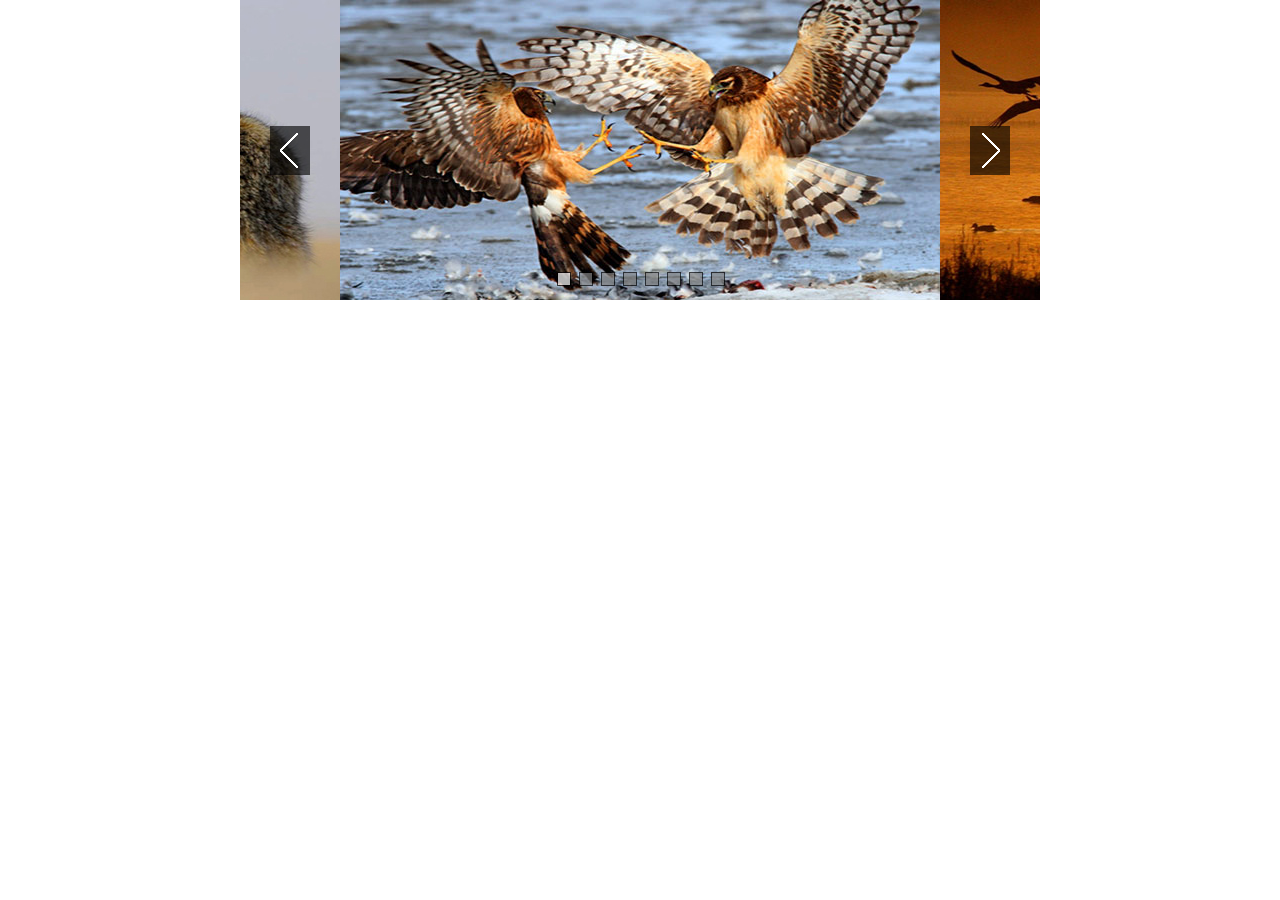
<file: slide/with-jquery.html>
﻿<!DOCTYPE html>
<html>
<head>
    <meta charset="utf-8">
    <meta name="viewport" content="width=device-width, initial-scale=1.0">
    <title></title>
</head>
<body style="padding:0px; margin:0px; background-color:#fff;font-family:Arial, sans-serif">

    <!-- #region Jssor Slider Begin -->

    <!-- Generator: Jssor Slider Maker -->
    <!-- Source: http://www.jssor.com/demos/nearby-image-partial-visible-slider.slider -->
    
    <!-- This demo works with jquery library -->

    <script type="text/javascript" src="js/jquery-1.11.3.min.js"></script>
    <script type="text/javascript" src="js/jssor.slider.mini.js"></script>
    <!-- use jssor.slider.debug.js instead for debug -->
    <script>
        jQuery(document).ready(function ($) {
            
            var jssor_1_options = {
              $AutoPlay: true,
              $SlideWidth: 600,
              $Cols: 2,
              $Align: 100,
              $ArrowNavigatorOptions: {
                $Class: $JssorArrowNavigator$
              },
              $BulletNavigatorOptions: {
                $Class: $JssorBulletNavigator$
              }
            };
            
            var jssor_1_slider = new $JssorSlider$("jssor_1", jssor_1_options);
            
            //responsive code begin
            //you can remove responsive code if you don't want the slider scales while window resizing
            function ScaleSlider() {
                var refSize = jssor_1_slider.$Elmt.parentNode.clientWidth;
                if (refSize) {
                    refSize = Math.min(refSize, 800);
                    jssor_1_slider.$ScaleWidth(refSize);
                }
                else {
                    window.setTimeout(ScaleSlider, 30);
                }
            }
            ScaleSlider();
            $(window).bind("load", ScaleSlider);
            $(window).bind("resize", ScaleSlider);
            $(window).bind("orientationchange", ScaleSlider);
            //responsive code end
        });
    </script>

    <style>
        
        /* jssor slider bullet navigator skin 01 css */
        /*
        .jssorb01 div           (normal)
        .jssorb01 div:hover     (normal mouseover)
        .jssorb01 .av           (active)
        .jssorb01 .av:hover     (active mouseover)
        .jssorb01 .dn           (mousedown)
        */
        .jssorb01 {
            position: absolute;
        }
        .jssorb01 div, .jssorb01 div:hover, .jssorb01 .av {
            position: absolute;
            /* size of bullet elment */
            width: 12px;
            height: 12px;
            filter: alpha(opacity=70);
            opacity: .7;
            overflow: hidden;
            cursor: pointer;
            border: #000 1px solid;
        }
        .jssorb01 div { background-color: gray; }
        .jssorb01 div:hover, .jssorb01 .av:hover { background-color: #d3d3d3; }
        .jssorb01 .av { background-color: #fff; }
        .jssorb01 .dn, .jssorb01 .dn:hover { background-color: #555555; }

        /* jssor slider arrow navigator skin 13 css */
        /*
        .jssora13l                  (normal)
        .jssora13r                  (normal)
        .jssora13l:hover            (normal mouseover)
        .jssora13r:hover            (normal mouseover)
        .jssora13l.jssora13ldn      (mousedown)
        .jssora13r.jssora13rdn      (mousedown)
        */
        .jssora13l, .jssora13r {
            display: block;
            position: absolute;
            /* size of arrow element */
            width: 40px;
            height: 50px;
            cursor: pointer;
            background: url('img/a13.png') no-repeat;
            overflow: hidden;
        }
        .jssora13l { background-position: -10px -35px; }
        .jssora13r { background-position: -70px -35px; }
        .jssora13l:hover { background-position: -130px -35px; }
        .jssora13r:hover { background-position: -190px -35px; }
        .jssora13l.jssora13ldn { background-position: -250px -35px; }
        .jssora13r.jssora13rdn { background-position: -310px -35px; }
    </style>


    <div id="jssor_1" style="position: relative; margin: 0 auto; top: 0px; left: 0px; width: 800px; height: 300px; overflow: hidden; visibility: hidden;">
        <!-- Loading Screen -->
        <div data-u="loading" style="position: absolute; top: 0px; left: 0px;">
            <div style="filter: alpha(opacity=70); opacity: 0.7; position: absolute; display: block; top: 0px; left: 0px; width: 100%; height: 100%;"></div>
            <div style="position:absolute;display:block;background:url('img/loading.gif') no-repeat center center;top:0px;left:0px;width:100%;height:100%;"></div>
        </div>
        <div data-u="slides" style="cursor: default; position: relative; top: 0px; left: 0px; width: 800px; height: 300px; overflow: hidden;">
            <div data-p="112.50" style="display: none;">
                <img data-u="image" src="img/002.jpg" />
            </div>
            <div data-p="112.50" style="display: none;">
                <img data-u="image" src="img/003.jpg" />
            </div>
            <div data-p="112.50" style="display: none;">
                <img data-u="image" src="img/004.jpg" />
            </div>
            <div data-p="112.50" style="display: none;">
                <img data-u="image" src="img/005.jpg" />
            </div>
            <div data-p="112.50" style="display: none;">
                <img data-u="image" src="img/006.jpg" />
            </div>
            <div data-p="112.50" style="display: none;">
                <img data-u="image" src="img/007.jpg" />
            </div>
            <div data-p="112.50" style="display: none;">
                <img data-u="image" src="img/008.jpg" />
            </div>
            <div data-p="112.50" style="display: none;">
                <img data-u="image" src="img/009.jpg" />
            </div>
            <a data-u="add" href="http://www.jssor.com" style="display:none">Jssor Slider</a>
        
        </div>
        <!-- Bullet Navigator -->
        <div data-u="navigator" class="jssorb01" style="bottom:16px;right:16px;" data-autocenter="1">
            <div data-u="prototype" style="width:12px;height:12px;"></div>
        </div>
        <!-- Arrow Navigator -->
        <span data-u="arrowleft" class="jssora13l" style="top:0px;left:30px;width:40px;height:50px;" data-autocenter="2"></span>
        <span data-u="arrowright" class="jssora13r" style="top:0px;right:30px;width:40px;height:50px;" data-autocenter="2"></span>
    </div>

    <!-- #endregion Jssor Slider End -->
</body>
</html>
</file>
<file: css/legibra.css>
body{
    background-color: #EBEBEB;
    font:13px/1.1em Arial, "Helvetica Neue", Helvetica, sans-serif;
}
h1,h2,h3,h4,h5{
    text-transform: uppercase;
}
h2{
    color:white;
    margin: 20px;
}
h3{
    color: #000;
}
h4{
    color: darkgray;
}
/* The Header */
header{
    height: 600px;
    overflow: hidden;
    padding: 20px 0;
}

header img {
    float: left;
    overflow: hidden;
    text-indent:100%;
    white-space: nowrap;
}

header nav {
    float: right;
    overflow: hidden;
    text-transform: uppercase;
}

header nav:hover {
    text-decoration: underline;
}

.theme-btn{
    background-color: #9F9AD0;
    border-bottom: 2px solid mediumpurple ;
    color: white;
    text-transform: uppercase;
}

footer{
    background-color: #9F9AD0;
    width:100%;
    margin: 0 auto;
    overflow: hidden;
    padding:20px 0 0 0;
}

.top-image {
    background-image: url(../images/DeathtoStockWired7.png);
    background-size: 100% 100%;
}

.about-image {
    width: 960px;
    margin:0 auto;
}
.about-us{
    background-image: url(../images/DeathtoStockWired8.png);
    background-size: 550px 360px;
    height: 350px;
    width: 30%;
}

.about-us img{
    margin-top:60px;
}

.service-image{
    background-color: rgba(0,0,0,0.40) !important;
    background-image: url(../images/unsplash523ae1f5502d.png);
    background-size: 1385px 584px;
    width: 960px;
    margin:0 auto;
}

.recent-image{
    width: 100%;
    margin: 0 auto;
}

.recent{
    background-image: url(../images/DeathtoStockWired3.png);
    background-repeat: no-repeat;
    background-size: 100%;
    padding-top: 30px;
    height: 560px;
}

.contact-image{
    background-image: url(../images/Mapgoogle.png);
    background-repeat: no-repeat;
    background-size: 100%;
    padding-top: 30px;
    height: 560px;
}

.newsletter{
    background-color: #9F9AD0;
    padding: 20px 0;
    margin: 0;
}

.margin{
    margin-bottom: 40px;
}

.main-menu{
    padding:10px;
}
.main-menu li{
    list-style:none;
    float: left;
    padding:10px 20px;
    text-align: right;
}

.main-menu a{
    font-size: 14px;
    text-decoration: none;
    color: #ffffff;
}

.main-menu a:hover{
    text-decoration: underline;
}

.main-body{
    width: 960px;
    margin:0 auto;
    overflow: hidden;
}

.spotlight{
    position: absolute;
    width: 100%;
    text-align: center;
    top: 200px;
    left: 0;
    z-index: 10;
    color: #ffffff;
}

.center{
    text-align: center;

}
.social li{
    list-style:none;
    float: left;
    padding:10px 20px;
    text-align: right;
}
.dark{
    padding: 60px 25px;
    background-color: #DBDBDB;
}

.light{
    padding: 60px 25px;
    background-color: #EBEBEB;
}

.nopadd{
    padding:0;
}

.padd {
    padding: 70px 20px 0 10px;
}

.main-body{
}

.marg{
    margin-top: 50px;
}

.copyright{
    margin: 27px 0 50px 25px;
}

.card{
    display: block;
    background-color: #fff;
    box-shadow: 0 1px 2px 0 rgba(0, 0, 0, 0.13);
    margin-bottom: 20px;
    cursor: pointer;
    text-decoration: none;
    height: 265px;
}

.card-vertical{
    display: block;
    background-color: #fff;
    box-shadow: 0 1px 2px 0 rgba(0, 0, 0, 0.13);
    margin-bottom: 20px;
    cursor: pointer;
    text-decoration: none;
    height: 120px;
    width:270px;
}

.footer-content{
    padding: 20px;
    color: white;
}
.figure {
    margin-top: -70px;
    border: 7px solid #EBEBEB;
}
.figure-vertical {
    width:120px;
    margin-left: -278px;
    border: 7px solid #EBEBEB;
}
.portfolio{
    width: 700px;
    height: 1050px;
}
.cardFooter{
    width: auto;
    background-color: #9F9AD0;
    padding: 5px;
    margin-top: 101px;
}
.cardCareer{
    margin: 10px;
    color: darkgray;
}
.m10{
    margin: 10px;
}
.cardName{
    margin-top: 10px;
    color: #9F9AD0;
}
.search-box {
    float: left;
    width: 150px;
    height: 40px;
    position: relative;
    margin: 11px 15px;
}

.search-box input,
.search-box .icon {
    transition-duration: .3s;
}

input {
    top: 0;
    right: 0;
    bottom: 0;
    width: 100%;
    border: 0;
    padding: 0;
    margin: 0;
    text-indent: 15px;
    height: 40px;
    z-index: 2;
    outline: none;
    color: #999;
    background: transparent;
    border-radius: 5px;
    transition-timing-function: cubic-bezier(0.3, 1.5, 0.6, 1);
}

.search-box input:focus {
    color: #333;
    width: 400px;
    border: 1px solid #343434;
}

input:focus ~ .icon {
    opacity: 1;
    z-index: 3;
    color: #FFFFFF;
}

.search-box .icon {
    position: absolute;
    top: 0;
    left: 0;
    bottom: 0;
    width: 40px;
    text-align: center;
    line-height: 40px;
    z-index: 1;
    cursor: pointer;
    opacity: .5;
}

.navbar-nav>li>a {
    padding-top: 20px;
    padding-bottom: 15px;
}

.container {
    background-color: #212121;
}

#slider {
  position: relative;
  overflow: hidden;
  margin: 20px auto 0 auto;
  border-radius: 4px;
}

#slider ul {
  position: relative;
  margin: 0;
  padding: 0;
  height: 200px;
  list-style: none;
}

#slider ul li {
  position: relative;
  display: block;
  float: left;
  margin: 0;
  padding: 0;
  width: 500px;
  height: 300px;
  background: #ccc;
  text-align: center;
  line-height: 300px;
}

a.control_prev, a.control_next {
  position: absolute;
  top: 40%;
  z-index: 999;
  display: block;
  padding: 4% 3%;
  width: auto;
  height: auto;
  color: gray;
  text-decoration: none;
  font-weight: 600;
  font-size: 18px;
  opacity: 0.8;
  cursor: pointer;
}

a.control_prev:hover, a.control_next:hover {
  opacity: 1;
  -webkit-transition: all 0.2s ease;
}

a.control_prev {
  border-radius: 0 2px 2px 0;
}

a.control_next {
  right: 0;
  border-radius: 2px 0 0 2px;
}

.slider_option {
  position: relative;
  margin: 10px auto;
  width: 160px;
  font-size: 18px;
}


.content{
    min-height:200px;
}
.faq-content{
    min-height: 500px;
}
</file>
<file: css/custom.css>
.cd-testimonials-wrapper {
  position: relative;
  width: 90%;
  max-width: 768px;
  background-color: #EBEBEB;
  margin: 2em auto;
  -webkit-font-smoothing: antialiased;
  -moz-osx-font-smoothing: grayscale;
  padding: 20px 40px 70px;
  z-index: 1;
}
/*.cd-testimonials-wrapper::after {
  !* quotation mark *!
  content: '\201C';
  position: absolute;
  top: 10px;
  left: 0;
  width: 50px;
  height: 50px;
  padding-top: 8px;
  margin-left: -25px;
  background: rgba(32, 32, 34, 0.9);
  font-family: "Georgia", serif;
  color: #ffffff;
  font-size: 70px;
  font-size: 4.375rem;
  text-align: center;
  !* visible on big devices only *!
  display: none;
}*/
@media only screen and (min-width: 768px) {
  .cd-testimonials-wrapper {
    margin: 4em auto;
    padding: 64px 50px 114px;
  }
}
@media only screen and (min-width: 1170px) {
  .cd-testimonials-wrapper::after {
    /* quotation mark visible */
    display: block;
  }
}
.cd-testimonials {
  color: #ffffff;
  text-align: center;
}
.cd-testimonials::after {
  clear: both;
  content: "";
  display: table;
}
.cd-testimonials > li {
  position: absolute;
  opacity: 0;
}
.cd-testimonials > li:first-child {
  position: relative;
  opacity: 1;
}
.cd-testimonials p {
  font-family: "Georgia", serif;
  font-style: italic;
  line-height: 1.4;
  margin-bottom: 1em;
  padding: 0 14px;
}
@media only screen and (min-width: 768px) {
  .cd-testimonials p {
    font-size: 22px;
    font-size: 1.375rem;
  }
}
@media only screen and (min-width: 1170px) {
  .cd-testimonials p {
    font-size: 26px;
    font-size: 1.625rem;
    line-height: 1.6;
  }
}

.cd-author img, .cd-author .cd-author-info {
  display: inline-block;
  vertical-align: middle;
}
.cd-author img {
  width: 32px;
  height: 32px;
  border-radius: 50%;
  margin-right: 5px;
  box-shadow: 0 0 6px rgba(0, 0, 0, 0.3);
}
.cd-author .cd-author-info {
  text-align: left;
  line-height: 1.2;
}
.cd-author .cd-author-info li:first-child {
  font-size: 14px;
  font-size: 0.875rem;
}
.cd-author .cd-author-info li:last-child {
  font-size: 12px;
  font-size: 0.75rem;
  color: #6b6b70;
}
@media only screen and (min-width: 768px) {
  .cd-author img {
    width: 50px;
    height: 50px;
  }
  .cd-author .cd-author-info {
    line-height: 1.4;
  }
  .cd-author .cd-author-info li:first-child {
    font-size: 16px;
    font-size: 1rem;
  }
  .cd-author .cd-author-info li:last-child {
    font-size: 14px;
    font-size: 0.875rem;
  }
}

.flex-direction-nav li {
  position: absolute;
  height: 100%;
  width: 40px;
  top: 0;
}
.flex-direction-nav li:first-child {
  left: 0;
}
.flex-direction-nav li:last-child {
  right: 0;
}
.flex-direction-nav li a {
  display: block;
  height: 100%;
  width: 100%;
  /* image replacement */
  overflow: hidden;
  text-indent: 100%;
  white-space: nowrap;
  -webkit-transition: background-color 0.2s;
  -moz-transition: background-color 0.2s;
  transition: background-color 0.2s;
}
.no-touch .flex-direction-nav li a:hover {

}
.flex-direction-nav li a::before, .flex-direction-nav li a::after {
  /* left and right arrows in css only */
  content: '';
  position: absolute;
  left: 50%;
  top: 50%;
  width: 2px;
  height: 13px;
  background-color: #ffffff;
}
.flex-direction-nav li a::before {
  -webkit-transform: translateY(-35px) rotate(45deg);
  -moz-transform: translateY(-35px) rotate(45deg);
  -ms-transform: translateY(-35px) rotate(45deg);
  -o-transform: translateY(-35px) rotate(45deg);
  transform: translateY(-35px) rotate(45deg);
}
.flex-direction-nav li a::after {
  -webkit-transform: translateY(-27px) rotate(-45deg);
  -moz-transform: translateY(-27px) rotate(-45deg);
  -ms-transform: translateY(-27px) rotate(-45deg);
  -o-transform: translateY(-27px) rotate(-45deg);
  transform: translateY(-27px) rotate(-45deg);
}
.flex-direction-nav li:last-child a::before {
  -webkit-transform: translateY(-35px) rotate(-45deg);
  -moz-transform: translateY(-35px) rotate(-45deg);
  -ms-transform: translateY(-35px) rotate(-45deg);
  -o-transform: translateY(-35px) rotate(-45deg);
  transform: translateY(-35px) rotate(-45deg);
}
.flex-direction-nav li:last-child a::after {
  -webkit-transform: translateY(-27px) rotate(45deg);
  -moz-transform: translateY(-27px) rotate(45deg);
  -ms-transform: translateY(-27px) rotate(45deg);
  -o-transform: translateY(-27px) rotate(45deg);
  transform: translateY(-27px) rotate(45deg);
}
@media only screen and (min-width: 768px) {
  .flex-direction-nav li {
    width: 50px;
  }
}
@media only screen and (min-width: 1170px) {
  .flex-direction-nav li a::before, .flex-direction-nav li a::after {
    background-color: #5e5e63;
    -webkit-transition: background-color 0.2s;
    -moz-transition: background-color 0.2s;
    transition: background-color 0.2s;
  }
  .flex-direction-nav li a:hover::before, .flex-direction-nav li a:hover::after {
    background-color: #ffffff;
  }
}

.cd-see-all {
  position: absolute;
  z-index: 1;
  left: 0;
  bottom: 0;
  width: 100%;
  height: 50px;
  line-height: 50px;
  background-color: #252527;
  text-align: center;
  text-transform: uppercase;
  color: #6b6b70;
  font-weight: 700;
  font-size: 12px;
  font-size: 0.75rem;
  -webkit-transition: color, 0.2s;
  -moz-transition: color, 0.2s;
  transition: color, 0.2s;
}
.no-touch .cd-see-all:hover {
  color: #79b6e4;
}

.cd-testimonials-all {
  position: fixed;
  top: 0;
  left: 0;
  height: 100%;
  width: 100%;
  background-color: #ffffff;
  z-index: 2;
  visibility: hidden;
  opacity: 0;
  -webkit-transition: opacity .3s 0s, visibility 0s .3s;
  -moz-transition: opacity .3s 0s, visibility 0s .3s;
  transition: opacity .3s 0s, visibility 0s .3s;
}
.cd-testimonials-all .cd-testimonials-all-wrapper {
  position: absolute;
  left: 0;
  top: 0;
  height: 100%;
  width: 100%;
  overflow: auto;
}
.cd-testimonials-all .cd-testimonials-all-wrapper > ul {
  width: 90%;
  max-width: 1170px;
  margin: 4em auto;
}
.cd-testimonials-all .cd-testimonials-all-wrapper > ul::after {
  clear: both;
  content: "";
  display: table;
}
.cd-testimonials-all .cd-testimonials-item {
  margin-bottom: 2em;
  opacity: 0;
  /* Force Hardware Acceleration in WebKit */
  -webkit-transform: translate3d(0, 0, 0) scale(0.4);
  -moz-transform: translate3d(0, 0, 0) scale(0.4);
  -ms-transform: translate3d(0, 0, 0) scale(0.4);
  -o-transform: translate3d(0, 0, 0) scale(0.4);
  transform: translate3d(0, 0, 0) scale(0.4);
  -webkit-backface-visibility: hidden;
  backface-visibility: hidden;
  -webkit-transition: -webkit-transform .3s, opacity .3s;
  -moz-transition: -moz-transform .3s, opacity .3s;
  transition: transform .3s, opacity .3s;
}
.cd-testimonials-all p {
  position: relative;
  background: #79b6e4;
  color: #ffffff;
  padding: 2em;
  -webkit-font-smoothing: antialiased;
  -moz-osx-font-smoothing: grayscale;
  line-height: 1.4;
  border-radius: 0.25em;
  margin-bottom: 1em;
}
.cd-testimonials-all p::after {
  /* creating the triangle in css */
  content: '';
  position: absolute;
  top: 100%;
  left: 2em;
  height: 0;
  width: 0;
  border: 8px solid transparent;
  border-top-color: #79b6e4;
}
.cd-testimonials-all .cd-author {
  text-align: left;
  margin-left: 1.5em;
}
.cd-testimonials-all .cd-author img {
  box-shadow: 0 0 0 transparent;
}
.cd-testimonials-all.is-visible {
  visibility: visible;
  opacity: 1;
  -webkit-transition: opacity .3s 0s, visibility 0s 0s;
  -moz-transition: opacity .3s 0s, visibility 0s 0s;
  transition: opacity .3s 0s, visibility 0s 0s;
}
.cd-testimonials-all.is-visible .cd-testimonials-all-wrapper {
  -webkit-overflow-scrolling: touch;
}
.cd-testimonials-all.is-visible .cd-testimonials-item {
  opacity: 1;
  -webkit-transform: translate3d(0, 0, 0) scale(1);
  -moz-transform: translate3d(0, 0, 0) scale(1);
  -ms-transform: translate3d(0, 0, 0) scale(1);
  -o-transform: translate3d(0, 0, 0) scale(1);
  transform: translate3d(0, 0, 0) scale(1);
}
@media only screen and (min-width: 768px) {
  .cd-testimonials-all .cd-testimonials-item {
    width: 46%;
    margin: 0 2% 3em;
  }
  .cd-testimonials-all .cd-author {
    margin-left: 1em;
  }
}
@media only screen and (min-width: 1170px) {
  .cd-testimonials-all .cd-testimonials-item {
    width: 30%;
    margin: 0 1.6666% 3em;
  }
}

.close-btn {
  position: fixed;
  display: block;
  width: 40px;
  height: 40px;
  top: 10px;
  right: 5%;
  /* image replacement */
  overflow: hidden;
  text-indent: 100%;
  white-space: nowrap;
}
.close-btn::before, .close-btn::after {
  /* close icon in css */
  content: '';
  position: absolute;
  display: inline-block;
  width: 2px;
  height: 24px;
  top: 8px;
  left: 19px;
  background-color: #39393c;
}
.close-btn::before {
  -webkit-transform: rotate(45deg);
  -moz-transform: rotate(45deg);
  -ms-transform: rotate(45deg);
  -o-transform: rotate(45deg);
  transform: rotate(45deg);
}
.close-btn::after {
  -webkit-transform: rotate(-45deg);
  -moz-transform: rotate(-45deg);
  -ms-transform: rotate(-45deg);
  -o-transform: rotate(-45deg);
  transform: rotate(-45deg);
}


textarea{
  background: rgba(255, 255, 255, 0.4) url(http://luismruiz.com/img/gemicon_message.png) no-repeat scroll 16px 16px;
  width: 675px;
  height: 110px;
  border: 1px solid rgba(255,255,255,.6);
  -moz-border-radius: 4px;
  -webkit-border-radius: 4px;
  border-radius: 4px;
  -moz-background-clip: padding;
  -webkit-background-clip: padding-box;
  background-clip: padding-box;
  display:block;
  font-family: 'Source Sans Pro', sans-serif;
  font-size:18px;
  color:#fff;
  padding-left:45px;
  padding-right:20px;
  padding-top:12px;
  margin-bottom:20px;
  overflow:hidden;
}

input {
  width: 276px;
  height: 48px;
  border: 1px solid rgba(255,255,255,.4);
  -moz-border-radius: 4px;
  -webkit-border-radius: 4px;
  border-radius: 4px;
  -moz-background-clip: padding;
  -webkit-background-clip: padding-box;
  background-clip: padding-box;
  display:block;
  font-family: 'Source Sans Pro', sans-serif;
  font-size:18px;
  color:#fff;
  padding-left:20px;
  padding-right:20px;
  margin-bottom:20px;
}

input[type=submit] {
  cursor:pointer;
}

input.name {
  background: rgba(255, 255, 255, 0.4) url(http://luismruiz.com/img/gemicon_name.png) no-repeat scroll 16px 16px;
  padding-left:45px;
}

input.email {
  background: rgba(255, 255, 255, 0.4) url(http://luismruiz.com/img/gemicon_email.png) no-repeat scroll 16px 20px;
  padding-left:45px;
}

input.message {
  background: rgba(255, 255, 255, 0.4) url(http://luismruiz.com/img/gemicon_message.png) no-repeat scroll 16px 16px;
  padding-left:45px;
}

::-webkit-input-placeholder {
  color: #fff;
}

:-moz-placeholder{
  color: #fff;
}

::-moz-placeholder {
  color: #fff;
}

:-ms-input-placeholder {
  color: #fff;
}

input:focus, textarea:focus {
  background-color: rgba(0, 0, 0, 0.2);
  -moz-box-shadow: 0 0 5px 1px rgba(255,255,255,.5);
  -webkit-box-shadow: 0 0 5px 1px rgba(255,255,255,.5);
  box-shadow: 0 0 5px 1px rgba(255,255,255,.5);
  overflow: hidden;
}
</file>
